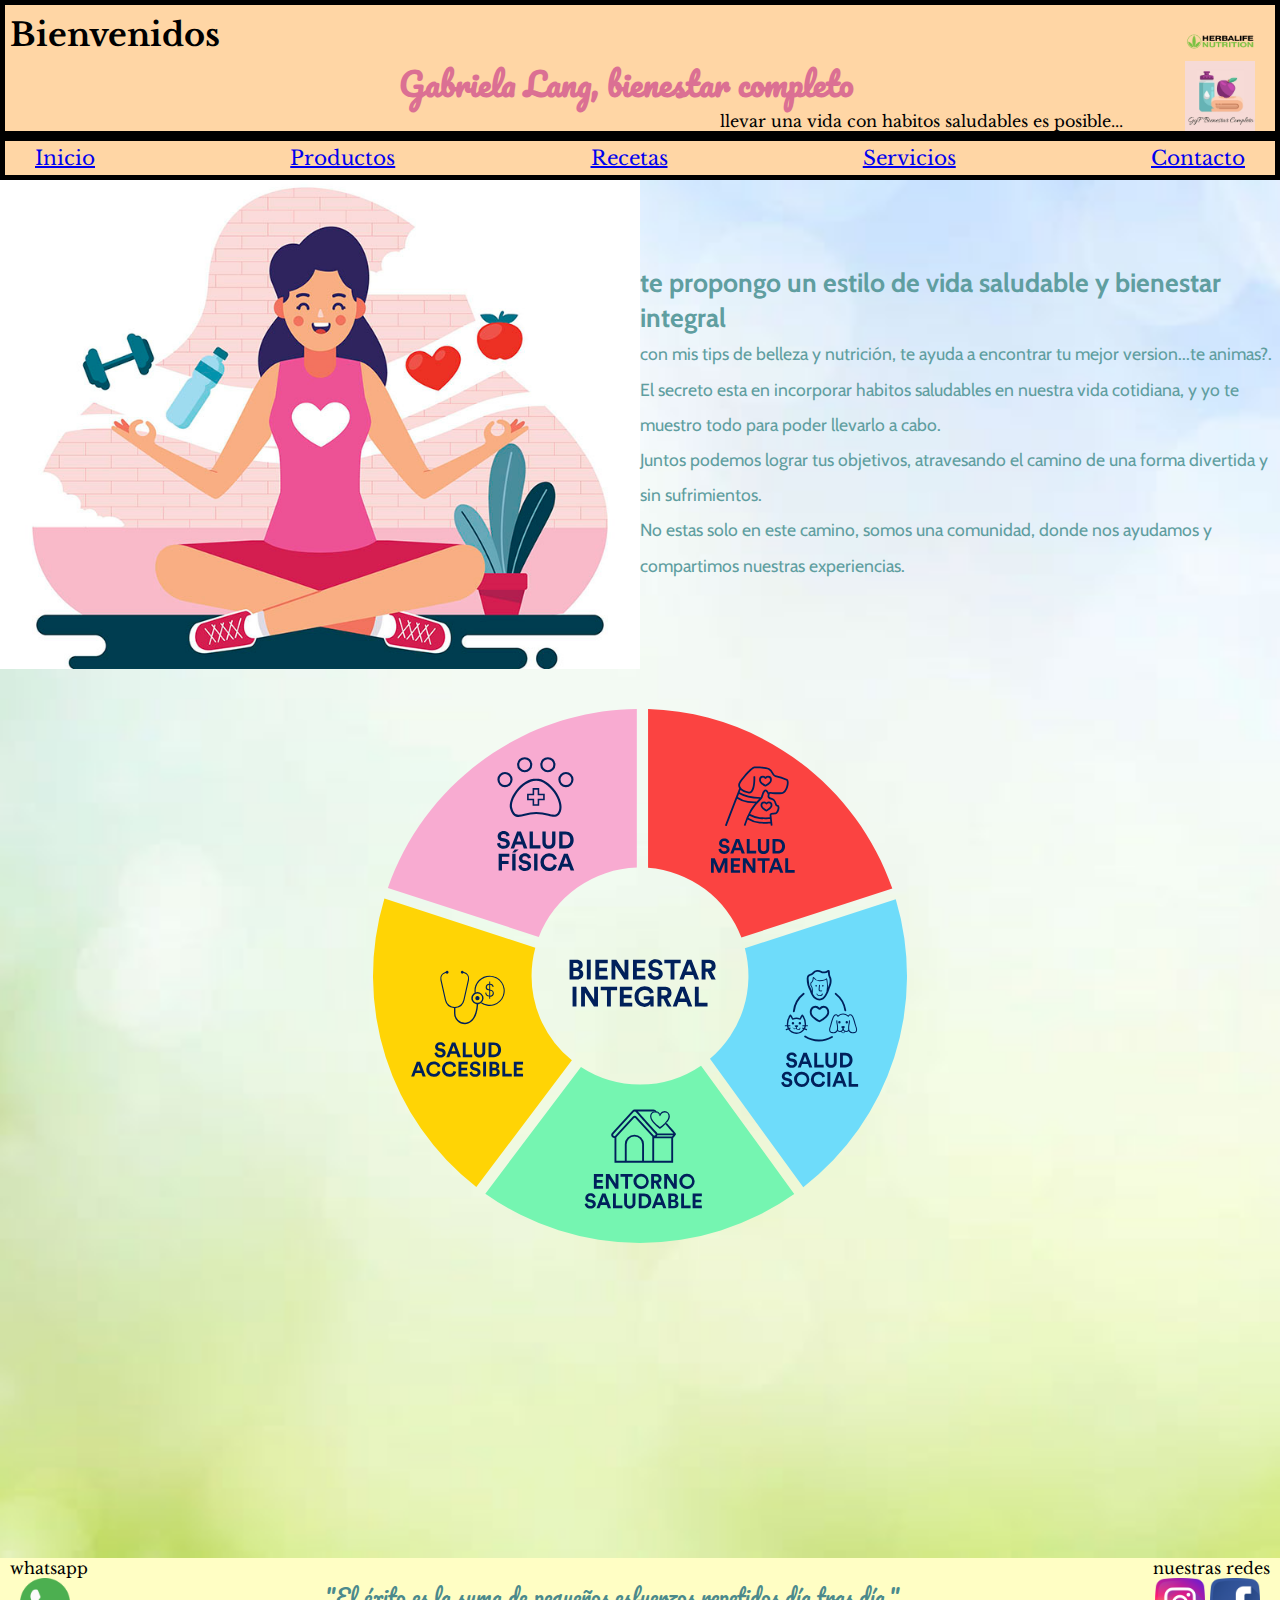
<file: index.html>
<!DOCTYPE html>
<html lang="es">
<head>
    <meta charset="UTF-8">
    <meta name="Couch de bienestar habitos saludables para el bienestar integral de las personas" content="consejos y habitos saludables para llevar a cabo dia a dia">
    <meta name="keywords" content="bienestar saludable habitos alimentacion couch personal">
    <title>Gabi Lang, tu couch de bienestar</title>

    <!--<link rel="stylesheet" href="./css/style.css">-->
    <link rel="stylesheet" href="./css/estilos.css">
</head>


<body>
    <header>
        <div class="headerencabezado">
            <div class="logoheader">
                <img src="./medios/imagenes/logogabilina.jpg" alt="Logo de GyF bienestar">
                <img src="./medios/imagenes/Herbalife-Logo.png" alt="Logo de Herbalife">
            </div>
            <div class="bienvenida">
                <H1>Bienvenidos</H1>
                <h2 class="gabilang">Gabriela Lang, bienestar completo</h2>
                <p>llevar una vida con habitos saludables es posible...</p>
            </div>
        </div>
      
    </header>
    <nav class="menu">
        <ul>
            <li class="barranavegador"><a class="botonNav" href="#">Inicio</a></li>
            <li class="barranavegador"><a class="botonNav" href="./pages/productos.html">Productos</a></li>
            <li class="barranavegador"><a class="botonNav" href="./pages/recetas.html">Recetas</a></li>
            <li class="barranavegador"><a class="botonNav" href="./pages/servicios.html"> Servicios</a></li>
            <li class="barranavegador"><a class="botonNav" href="./pages/contacto.html"> Contacto</a></li>
        </ul>
    </nav>
    

    <main>
        <section class="encabezado">
            <img class="bienestarimg" src="./medios/imagenes/bienestar.jpg" alt="mujer sonriente haciendo yoga">
            <div>
            <h2>te propongo un estilo de vida saludable y bienestar integral</h2>
            <p>con mis tips de belleza y nutrición, te ayuda a encontrar tu mejor version...te animas?.</p>
            <p>El secreto esta en incorporar habitos saludables en nuestra vida cotidiana, y yo te muestro todo
                para poder llevarlo a cabo.</p>
            <p> Juntos podemos lograr tus objetivos, atravesando el camino de una forma divertida y sin sufrimientos.</p>
            <p> No estas solo en este camino, somos una comunidad, donde nos ayudamos y compartimos nuestras
                experiencias.</p>
            </div>
        </section>
        <div class="imgyvideo">
        <img src="./medios/imagenes/bienestarintegral.svg" alt="circulo de bienestar integral dividido en 5 partes iguales, cada porcion muestra: salud mental, salud social, entorno saludable, salud accesible, salud fisica ">
        <!--Video de herbalife-->
        <!--Video de herbalife-->
        <iframe class="video" width="560" height="315" src="https://www.youtube.com/embed/hFjtzkALjhc?si=7CO4gluzPizeUEA_"
            title="YouTube video player" frameborder="0"
            allow="accelerometer; autoplay; clipboard-write; encrypted-media; gyroscope; picture-in-picture; web-share"
            allowfullscreen></iframe>
        </div>



    </main>
    <footer>
        <div class="redestxt">
            <p>whatsapp</p>
            <p>nuestras redes</p>
        </div>

        <div class="redes">
            <div>
                <a href="https://www.instagram.com/gyf_bienestar/"><img src="./medios/imagenes/instagram2.png"
                        alt="instagram"></a>
                <a href="https://www.facebook.com/gabriela.lang.52"><img src="./medios/imagenes/facebook3.png"
                        alt="facebook"></a>

            </div>
            <div>
                <p class="frases">"El éxito es la suma de pequeños esfuerzos repetidos día tras día."</p>
            </div>
            <div>
                <a href="https://wa.me/+5491161834471"><img src="./medios/imagenes/whatsapp2.png" alt=""></a>
                

            </div>
        </div>

    </footer>
</body>

</html>
</file>
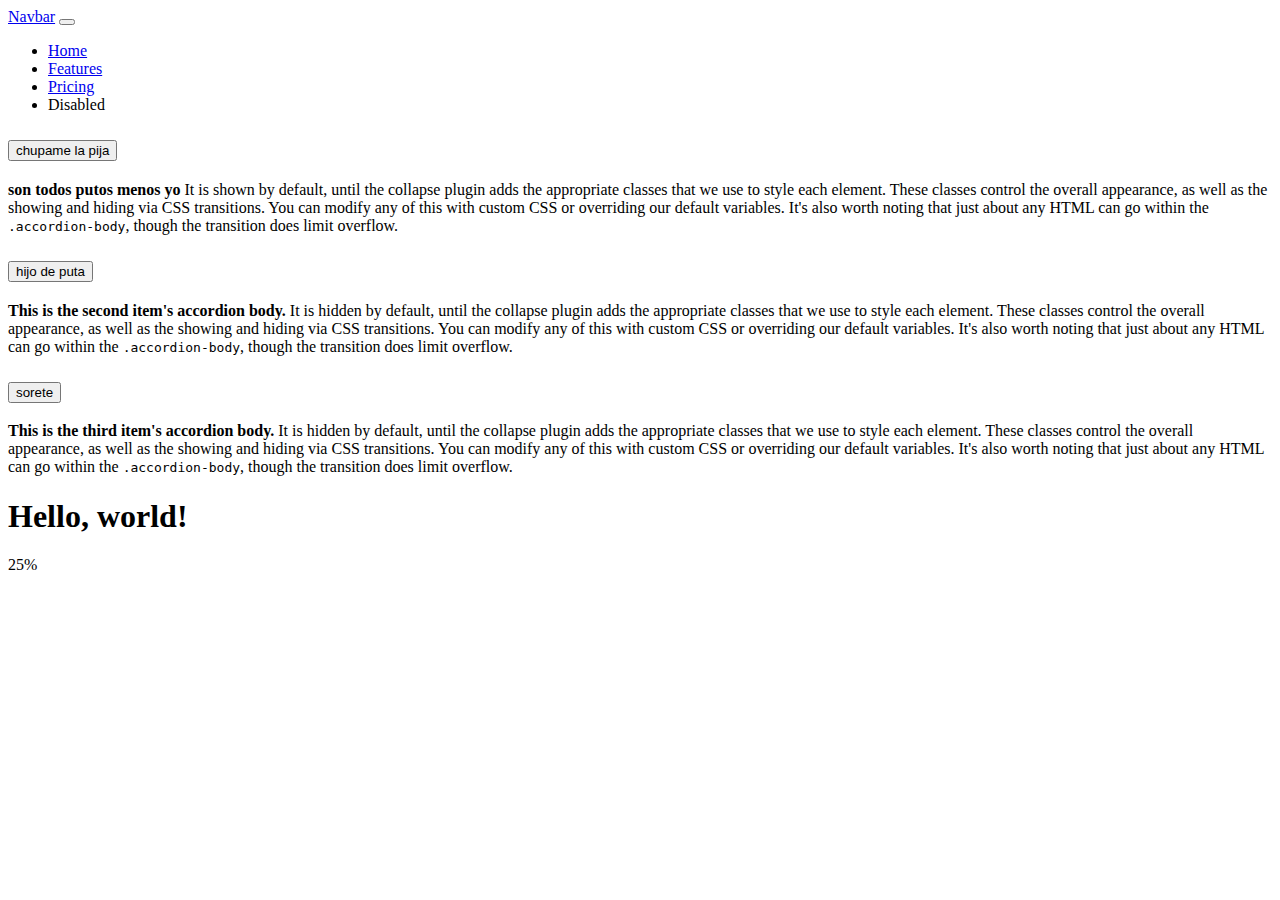
<file: pruebaboostrap.html>
<!doctype html>
<html lang="en">
  <head>
    <meta charset="utf-8">
    <meta name="viewport" content="width=device-width, initial-scale=1">
    <title>Bootstrap demo</title>
    <link href="https://cdn.jsdelivr.net/npm/bootstrap@5.3.2/dist/css/bootstrap.min.css" rel="stylesheet" integrity="sha384-T3c6CoIi6uLrA9TneNEoa7RxnatzjcDSCmG1MXxSR1GAsXEV/Dwwykc2MPK8M2HN" crossorigin="anonymous">
  </head>
  <header>
    <nav class="navbar navbar-expand-lg bg-body-tertiary">
        <div class="container-fluid">
          <a class="navbar-brand" href="#">Navbar</a>
          <button class="navbar-toggler" type="button" data-bs-toggle="collapse" data-bs-target="#navbarNav" aria-controls="navbarNav" aria-expanded="false" aria-label="Toggle navigation">
            <span class="navbar-toggler-icon"></span>
          </button>
          <div class="collapse navbar-collapse" id="navbarNav">
            <ul class="navbar-nav">
              <li class="nav-item">
                <a class="nav-link active" aria-current="page" href="#">Home</a>
              </li>
              <li class="nav-item">
                <a class="nav-link" href="#">Features</a>
              </li>
              <li class="nav-item">
                <a class="nav-link" href="#">Pricing</a>
              </li>
              <li class="nav-item">
                <a class="nav-link disabled" aria-disabled="true">Disabled</a>
              </li>
            </ul>
          </div>
        </div>
      </nav>
  </header>
  <body>
    


<div class="accordion" id="accordionExample">
    <div class="accordion-item">
      <h2 class="accordion-header">
        <button class="accordion-button" type="button" data-bs-toggle="collapse" data-bs-target="#collapseOne" aria-expanded="true" aria-controls="collapseOne">
          chupame la pija
        </button>
      </h2>
      <div id="collapseOne" class="accordion-collapse collapse show" data-bs-parent="#accordionExample">
        <div class="accordion-body">
          <strong>son todos putos menos yo</strong> It is shown by default, until the collapse plugin adds the appropriate classes that we use to style each element. These classes control the overall appearance, as well as the showing and hiding via CSS transitions. You can modify any of this with custom CSS or overriding our default variables. It's also worth noting that just about any HTML can go within the <code>.accordion-body</code>, though the transition does limit overflow.
        </div>
      </div>
    </div>
    <div class="accordion-item">
      <h2 class="accordion-header">
        <button class="accordion-button collapsed" type="button" data-bs-toggle="collapse" data-bs-target="#collapseTwo" aria-expanded="false" aria-controls="collapseTwo">
          hijo de puta
        </button>
      </h2>
      <div id="collapseTwo" class="accordion-collapse collapse" data-bs-parent="#accordionExample">
        <div class="accordion-body">
          <strong>This is the second item's accordion body.</strong> It is hidden by default, until the collapse plugin adds the appropriate classes that we use to style each element. These classes control the overall appearance, as well as the showing and hiding via CSS transitions. You can modify any of this with custom CSS or overriding our default variables. It's also worth noting that just about any HTML can go within the <code>.accordion-body</code>, though the transition does limit overflow.
        </div>
      </div>
    </div>
    <div class="accordion-item">
      <h2 class="accordion-header">
        <button class="accordion-button collapsed" type="button" data-bs-toggle="collapse" data-bs-target="#collapseThree" aria-expanded="false" aria-controls="collapseThree">
          sorete
        </button>
      </h2>
      <div id="collapseThree" class="accordion-collapse collapse" data-bs-parent="#accordionExample">
        <div class="accordion-body">
          <strong>This is the third item's accordion body.</strong> It is hidden by default, until the collapse plugin adds the appropriate classes that we use to style each element. These classes control the overall appearance, as well as the showing and hiding via CSS transitions. You can modify any of this with custom CSS or overriding our default variables. It's also worth noting that just about any HTML can go within the <code>.accordion-body</code>, though the transition does limit overflow.
        </div>
      </div>
    </div>
  </div>
    <h1>Hello, world!</h1>
    <script src="https://cdn.jsdelivr.net/npm/bootstrap@5.3.2/dist/js/bootstrap.bundle.min.js" integrity="sha384-C6RzsynM9kWDrMNeT87bh95OGNyZPhcTNXj1NW7RuBCsyN/o0jlpcV8Qyq46cDfL" crossorigin="anonymous"></script>
  </body>
  <div class="progress" role="progressbar" aria-label="Example with label" aria-valuenow="25" aria-valuemin="0" aria-valuemax="100">
    <div class="progress-bar" style="width: 90%">25%</div>
  </div>
</html
</file>
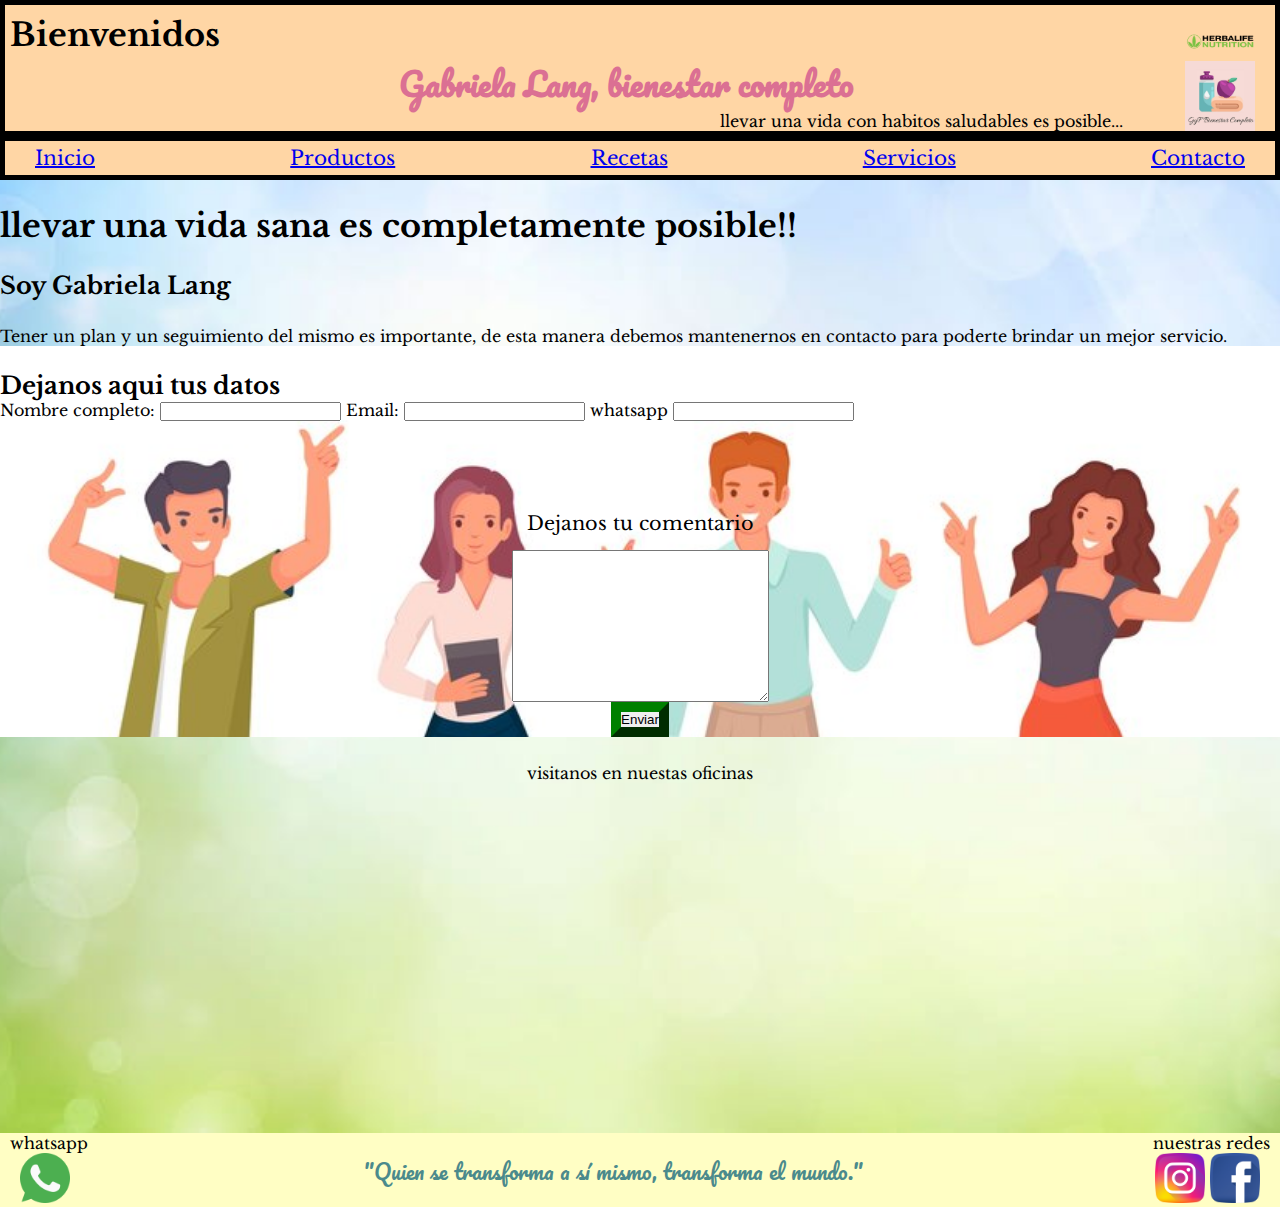
<file: pages/contacto.html>
<!DOCTYPE html>
<html lang="es">

<head>
    <meta charset="UTF-8">
    <meta name="viewport" content="width=device-width, initial-scale=1.0">
    <title>Hagamos contacto</title>
    <!--<link rel="stylesheet" href="../css/style.css">-->
    <link rel="stylesheet" href="../css/estilos.css">
</head>

<body>
    <header>
        <div class="headerencabezado">
            <div class="logoheader">
                <img src="../medios/imagenes/logogabilina.jpg" alt="">
                <img src="../medios/imagenes/Herbalife-Logo.png" alt="">
            </div>
            <div class="bienvenida">
                <H1>Bienvenidos</H1>
                <h2 class="gabilang">Gabriela Lang, bienestar completo</h2>
                <p>llevar una vida con habitos saludables es posible...</p>
            </div>
        </div>
      
    </header>
    <nav class="menu">
        <ul>
            <li class="barranavegador"><a class="botonNav" href="../index.html">Inicio</a></li>
            <li class="barranavegador"><a class="botonNav" href="./productos.html">Productos</a></li>
            <li class="barranavegador"><a class="botonNav" href="./recetas.html">Recetas</a></li>
            <li class="barranavegador"><a class="botonNav" href="./servicios.html"> Servicios</a></li>
            <li class="barranavegador"><a class="botonNav" href="#"> Contacto</a></li>
        </ul>
    </nav>
    <main class="contacto">
        <h1>llevar una vida sana es completamente posible!!</h1>
        <h2>Soy Gabriela Lang</h2>
        <p>Tener un plan y un seguimiento del mismo es importante, de esta manera debemos mantenernos en contacto para poderte brindar un mejor servicio.</p>
        <section>
            <h2>Dejanos aqui tus datos</h2>
            <form action="">
                <label for="">Nombre completo:</label>
                <input type="text">
                <label for="">Email:</label>
                <input type="email" name="" id="">
                <label for="">whatsapp</label>
                <input type="number" name="" id="">
                </form>
            <p>Dejanos tu comentario</p>
            <div class="formu">
                <textarea class="area" name="" id="" cols="30" rows="10"></textarea>
                <input type="button" value="Enviar" class="inputenvio">

            </div>

        </section>
        <!--mapa-->
        <div class="mapa">
        <p>visitanos en nuestas oficinas</p>
        <iframe src="https://www.google.com/maps/embed?pb=!1m18!1m12!1m3!1d13150.556494014889!2d-58.53724374458011!3d-34.51203209999999!2m3!1f0!2f0!3f0!3m2!1i1024!2i768!4f13.1!3m3!1m2!1s0x95bcb0e5e5f88cb9%3A0x38ef9f9eef41db80!2sHerbalife%20-%20Oficina%20Buenos%20Aires!5e0!3m2!1ses-419!2sar!4v1696965400643!5m2!1ses-419!2sar" width="400" height="350" style="border:0;" allowfullscreen="" loading="lazy" referrerpolicy="no-referrer-when-downgrade"></iframe>
    </div>  
    </main>
        <footer>
            <div class="redestxt">
                <p>whatsapp</p>
                <p>nuestras redes</p>
            </div>
    
            <div class="redes">
                <div>
                    <a href="https://www.instagram.com/gyf_bienestar/"><img src="../medios/imagenes/instagram2.png"
                            alt="instagram"></a>
                    <a href="https://www.facebook.com/gabriela.lang.52"><img src="../medios/imagenes/facebook3.png"
                            alt="facebook"></a>
    
                </div>
                <div>
                    <p class="frases">"Quien se transforma a sí mismo, transforma el mundo."</p>
                </div>
                <div>
                    <a href="https://wa.me/+5491161834471"><img src="../medios/imagenes/whatsapp2.png" alt=""></a>
                </div>
            </div>
    
        </footer>
    
    <!-- seccion de comentarios-->
</html>
</file>
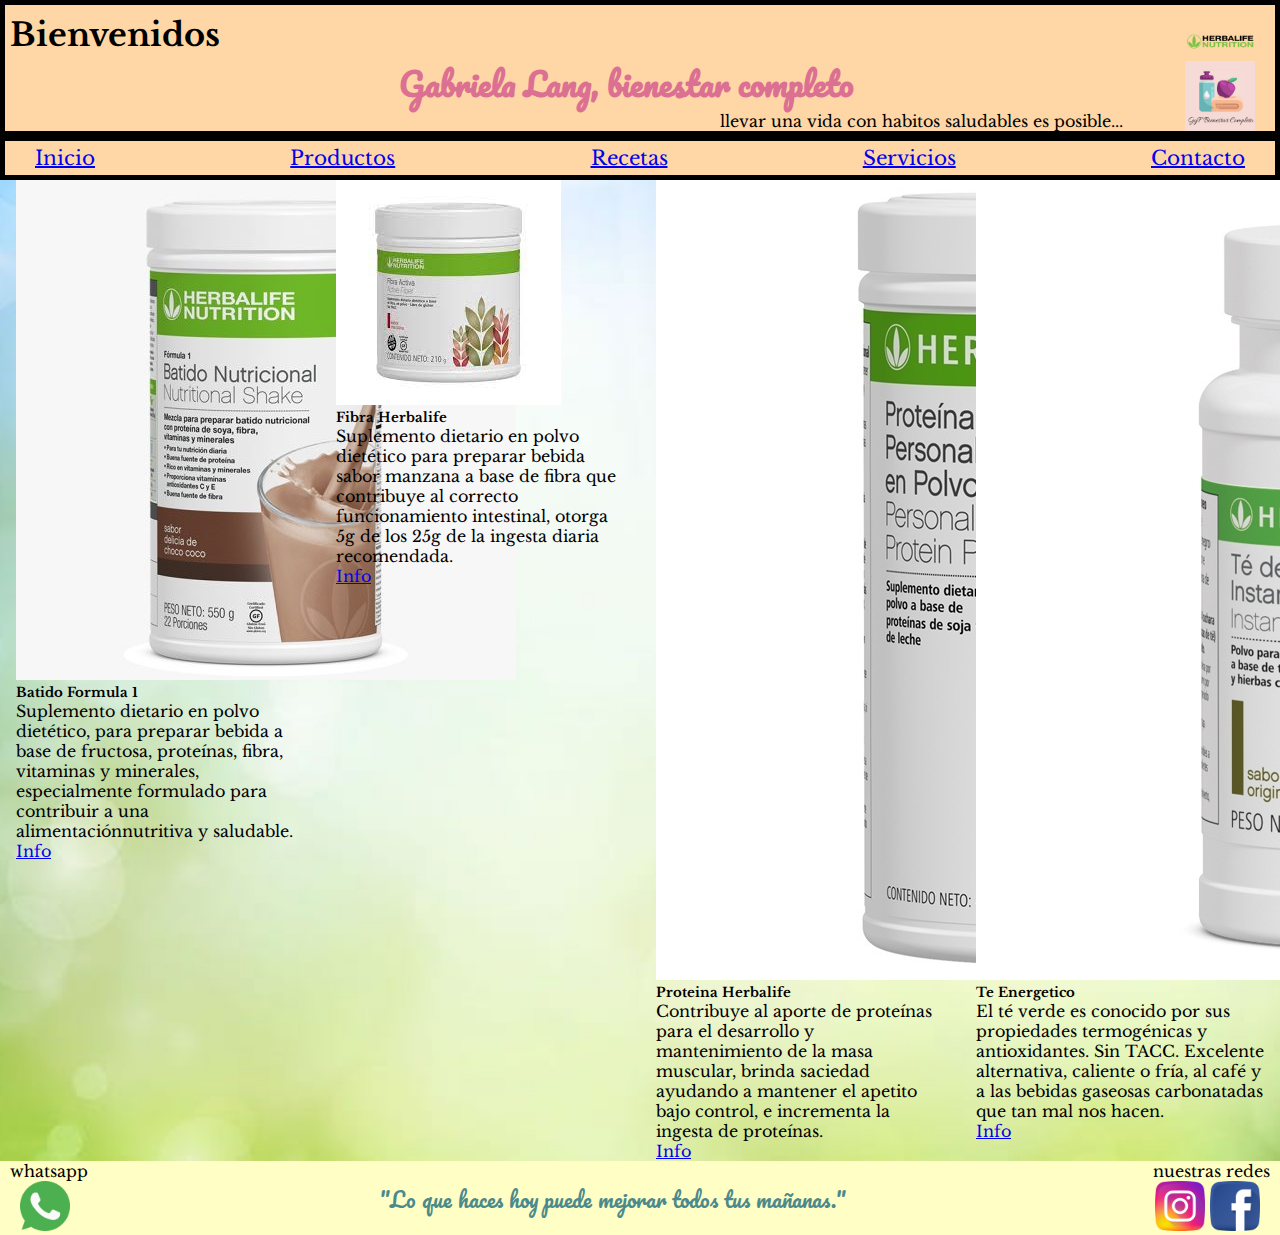
<file: pages/productos.html>
<!DOCTYPE html>
<html lang="es">

<head>
    <meta charset="UTF-8">
    <meta name="catalogo de productos" content="catalogo de productos herbalife suplementos alimenticios">
    <meta name="keywords" content="productos suplementos herbalife batido fibra proteina te">
    <title>producto de linea herbalife</title>
    <link href="https://cdn.jsdelivr.net/npm/bootstrap@5.3.2/dist/css/bootstrap.min.css" rel="stylesheet" integrity="sha384-T3c6CoIi6uLrA9TneNEoa7RxnatzjcDSCmG1MXxSR1GAsXEV/Dwwykc2MPK8M2HN" crossorigin="anonymous">
    
    <!--<link rel="stylesheet" href="../css/style.css">-->
    <link rel="stylesheet" href="../css/estilos.css">
</head>

<body>
    <header>
        <div class="headerencabezado">
            <div class="logoheader">
                <img src="../medios/imagenes/logogabilina.jpg" alt="logo gyf bienestar">
                <img src="../medios/imagenes/Herbalife-Logo.png" alt="logo herbalife">
            </div>
            <div class="bienvenida">
                <H1>Bienvenidos</H1>
                <h2 class="gabilang" class="animacion">Gabriela Lang, bienestar completo</h2>
                <p>llevar una vida con habitos saludables es posible...</p>
            </div>
        </div>
      
    </header>
    <nav class="menu">
        <ul>
            <li class="barranavegador"><a class="botonNav" href="../index.html">Inicio</a></li>
            <li class="barranavegador"><a class="botonNav" href="#">Productos</a></li>
            <li class="barranavegador"><a class="botonNav" href="./recetas.html">Recetas</a></li>
            <li class="barranavegador"><a class="botonNav" href="./servicios.html"> Servicios</a></li>
            <li class="barranavegador"><a class="botonNav" href="./contacto.html"> Contacto</a></li>
        </ul>
    </nav>
    <!--boostrap-->
    <link href="https://cdn.jsdelivr.net/npm/bootstrap@5.3.2/dist/css/bootstrap.min.css" rel="stylesheet" integrity="sha384-T3c6CoIi6uLrA9TneNEoa7RxnatzjcDSCmG1MXxSR1GAsXEV/Dwwykc2MPK8M2HN" crossorigin="anonymous">
    <main>
        <section class="imgproducts">
            <div class="card" style="width: 18rem;">
                <img src="../medios/imagenes/batidoherba.jpeg" class="card-img-top" alt="batido formula 1 de herbalife">
                <div class="card-body">
                  <h5 class="card-title">Batido Formula 1</h5>
                  <p class="card-text">Suplemento dietario en polvo dietético, para preparar bebida a base de fructosa, proteínas, fibra, vitaminas y minerales, especialmente formulado para contribuir a una alimentaciónnutritiva y saludable.</p>
                  <a href="https://www.youtube.com/watch?v=YoRKUz2rwtU" target=”_blank” class="btn btn-primary">Info</a>
                </div>
            </div>
            <div class="card" style="width: 18rem;">
                <img src="../medios/imagenes/FibraHerba.jpg" class="card-img-top" alt="suplemento fibra herbalife">
                <div class="card-body">
                  <h5 class="card-title">Fibra Herbalife</h5>
                  <p class="card-text">Suplemento dietario en polvo dietético para preparar bebida sabor manzana a base de fibra que contribuye al correcto funcionamiento intestinal, otorga 5g de los 25g de la ingesta diaria recomendada.</p>
                  <a href="https://www.youtube.com/watch?v=XJuvqgQURmI" target=”_blank” class="btn btn-primary">Info</a>
                </div>
            </div>
            <div class="card" style="width: 18rem;">
                <img src="../medios/imagenes/ProteinaHerba.jpg" class="card-img-top" alt="Proteina herbalife">
                <div class="card-body">
                  <h5 class="card-title">Proteina Herbalife</h5>
                  <p class="card-text">Contribuye al aporte de proteínas para el desarrollo y mantenimiento de la masa muscular, brinda saciedad ayudando a mantener el apetito bajo control, e incrementa la ingesta de proteínas.</p>
                  <a href="https://www.youtube.com/watch?v=ieKiIJo8HjM" target=”_blank” class="btn btn-primary">Info</a>
                </div>
            </div>
            <div class="card" style="width: 18rem;">
                <img src="../medios/imagenes/Teherba.jpg" class="card-img-top" alt="Te energetico herbalife">
                <div class="card-body">
                  <h5 class="card-title">Te Energetico</h5>
                  <p class="card-text">El té verde es conocido por sus propiedades termogénicas y antioxidantes. Sin TACC. Excelente alternativa, caliente o fría, al café y a las bebidas gaseosas carbonatadas que tan mal nos hacen.</p>
                  <a href="https://www.youtube.com/watch?v=kzAkYZdmV8c" target=”_blank” class="btn btn-primary">Info</a>
                </div>
            </div>
        </section>
    </main>
    <footer>
        <div class="redestxt">
            <p>whatsapp</p>
            <p>nuestras redes</p>
        </div>

        <div class="redes">
            <div>
                <a href="https://www.instagram.com/gyf_bienestar/"><img src="../medios/imagenes/instagram2.png"
                        alt="instagram"></a>
                <a href="https://www.facebook.com/gabriela.lang.52"><img src="../medios/imagenes/facebook3.png"
                        alt="facebook"></a>

            </div>
            <div>
                <p class="frases">"Lo que haces hoy puede mejorar todos tus mañanas."</p>
            </div>
            <div>
                <a href="https://wa.me/+5491161834471"><img src="../medios/imagenes/whatsapp2.png" alt=""></a>
            </div>
        </div>

    </footer>

    
</body>
<script src="https://cdn.jsdelivr.net/npm/bootstrap@5.3.2/dist/js/bootstrap.bundle.min.js" integrity="sha384-C6RzsynM9kWDrMNeT87bh95OGNyZPhcTNXj1NW7RuBCsyN/o0jlpcV8Qyq46cDfL" crossorigin="anonymous"></script>
</html>
</file>
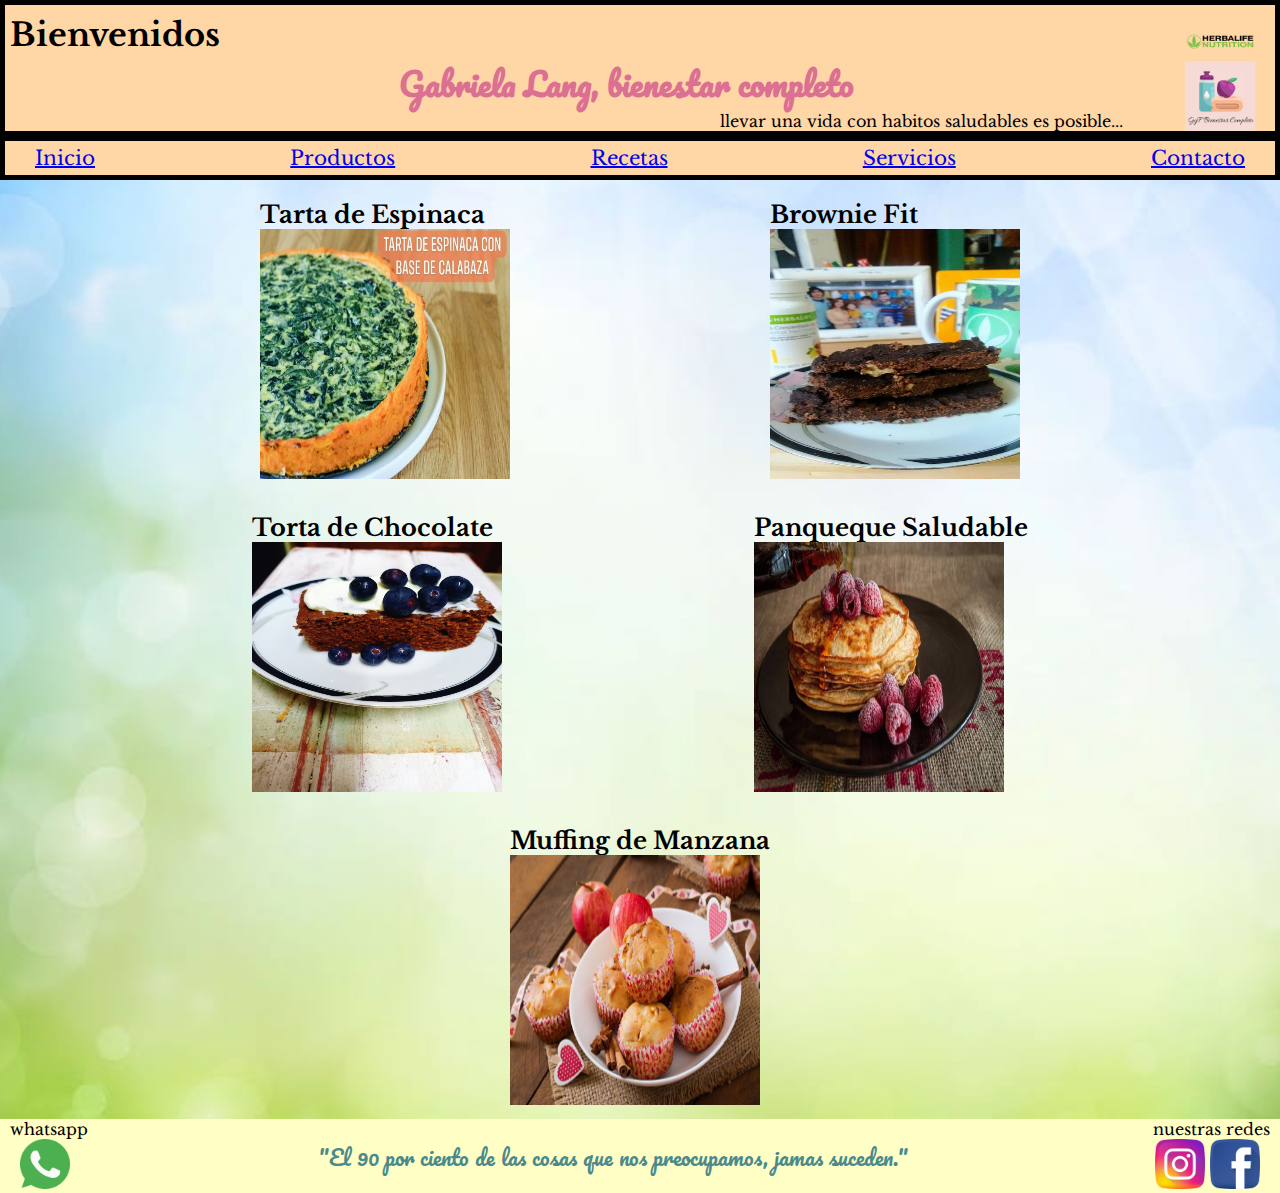
<file: pages/recetas.html>
<!DOCTYPE html>
<html lang="es">

<head>
    <meta charset="UTF-8">
    <meta name="recetas saludables" content="lista de recetas saludables faciles de hacer">
    <meta name="keywords" content="recetas saludables Brownie Fit tarta espinaca panqueque torta chocolate muffing manzana ">
    <title>Recetas saludables</title>
    <!--<link rel="stylesheet" href="../css/style.css">-->
    <link rel="stylesheet" href="../css/estilos.css">
</head>

<body>
    <header>
        <div class="headerencabezado">
            <div class="logoheader">
                <img src="../medios/imagenes/logogabilina.jpg" alt="logo gyf bienestar">
                <img src="../medios/imagenes/Herbalife-Logo.png" alt="logo herbalife">
            </div>
            <div class="bienvenida">
                <H1>Bienvenidos</H1>
                <h2 class="gabilang">Gabriela Lang, bienestar completo</h2>
                <p>llevar una vida con habitos saludables es posible...</p>
            </div>
        </div>
      
    </header>
    <nav class="menu">
        <ul>
            <li class="barranavegador"><a class="botonNav" href="../index.html">Inicio</a></li>
            <li class="barranavegador"><a class="botonNav" href="./productos.html">Productos</a></li>
            <li class="barranavegador"><a class="botonNav" href="#">Recetas</a></li>
            <li class="barranavegador"><a class="botonNav" href="./servicios.html"> Servicios</a></li>
            <li class="barranavegador"><a class="botonNav" href="./contacto.html"> Contacto</a></li>
        </ul>
    </nav>
    <main>
        <section>
            <div class="filareceta">
                <div>
                    <h2>Tarta de Espinaca</h2>
                    <a href="../pages/recetas/tartaespinaca.html"><img src="../medios/imagenes/tarta de espinaca.jpg"
                            alt="tarta de espinaca" class="imgmedia"></a>
                </div>
                <div>
                    <h2>Brownie Fit</h2>
                    <a href="../pages/recetas/browniefit.html"><img src="../medios/imagenes/browniefit.jpg"
                            alt="browniefit" class="imgmedia"></a>
                </div>
            </div>
            <div class="filareceta">
                <div>
                    <h2>Torta de Chocolate</h2>
                <a href="../pages/recetas/tortachocolate.html"><img src="../medios/imagenes/tortadechocolate.jpg" alt=""
                        class="imgmedia"></a>
                    </div>
                    <div>
                        <h2>Panqueque Saludable</h2>
                <a href="../pages/recetas/panquequesaludable.html"><img src="../medios/imagenes/panquequesaludable.jpg"
                        alt="" class="imgmedia"></a>
                    </div>
            </div>
            <div class="filareceta">
                <div>
                    <h2>Muffing de Manzana</h2>
            <a href="../pages/recetas/muffinmanzana.html"><img src="../medios/imagenes/muffinmanzana.jpg" alt=""
                    class="imgmedia"></a>
                </div>
                </div>
        </section>
    </main>
    <footer>
        <div class="redestxt">
            <p>whatsapp</p>
            <p>nuestras redes</p>
        </div>

        <div class="redes">
            <div>
                <a href="https://www.instagram.com/gyf_bienestar/"><img src="../medios/imagenes/instagram2.png"
                        alt="instagram"></a>
                <a href="https://www.facebook.com/gabriela.lang.52"><img src="../medios/imagenes/facebook3.png"
                        alt="facebook"></a>

            </div>
            <div>
                <p class="frases">"El 90 por ciento de las cosas que nos preocupamos, jamas suceden."</p>
            </div>
            <div>
                <a href="https://wa.me/+5491161834471"><img src="../medios/imagenes/whatsapp2.png" alt=""></a>
            </div>
        </div>

    </footer>

</body>

</html>
</file>
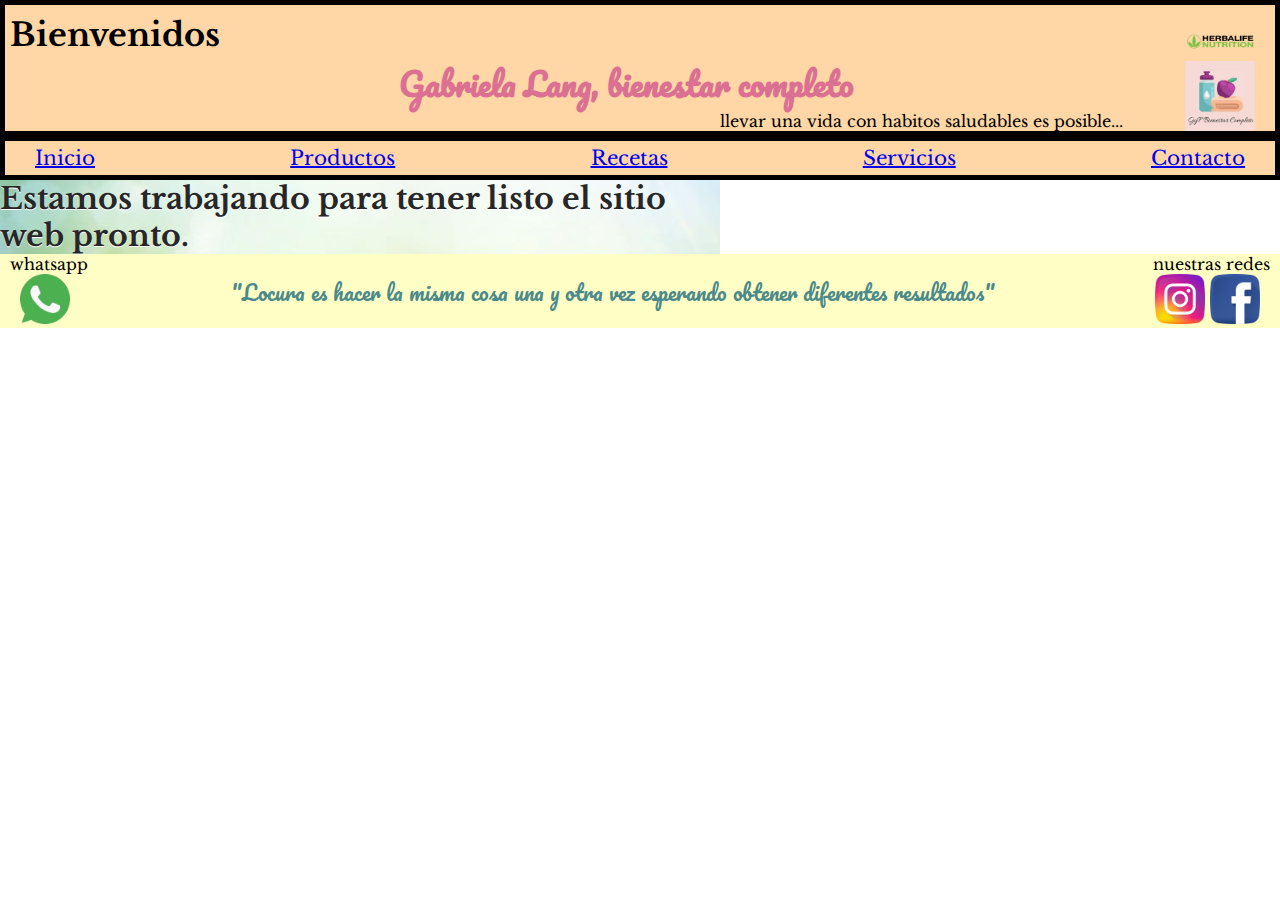
<file: pages/servicios.html>
<!DOCTYPE html>
<html lang="es">

<head>
    <meta charset="UTF-8">
    <meta name="viewport" content="width=device-width, initial-scale=1.0">
    <title>HerbaLife by Gabi Lang</title>
    <!--<link rel="stylesheet" href="../css/style.css">-->
    <link rel="stylesheet" href="../css/estilos.css">
</head>

<body>
    <header>
        <div class="headerencabezado">
            <div class="logoheader">
                <img src="../medios/imagenes/logogabilina.jpg" alt="">
                <img src="../medios/imagenes/Herbalife-Logo.png" alt="">
            </div>
            <div class="bienvenida">
                <H1>Bienvenidos</H1>
                <h2 class="gabilang">Gabriela Lang, bienestar completo</h2>
                <p>llevar una vida con habitos saludables es posible...</p>
            </div>
        </div>
      
    </header>
    <nav class="menu">
        <ul>
            <li class="barranavegador"><a class="botonNav" href="../index.html">Inicio</a></li>
            <li class="barranavegador"><a class="botonNav" href="./productos.html">Productos</a></li>
            <li class="barranavegador"><a class="botonNav" href="./recetas.html">Recetas</a></li>
            <li class="barranavegador"><a class="botonNav" href="#"> Servicios</a></li>
            <li class="barranavegador"><a class="botonNav" href="./contacto.html"> Contacto</a></li>
        </ul>
    </nav>
    <main class="enconstruccion">
        <h1>Estamos trabajando para tener listo el sitio web pronto.</h1>

</header>
    </main>
    <footer>
        <div class="redestxt">
            <p>whatsapp</p>
            <p>nuestras redes</p>
        </div>

        <div class="redes">
            <div>
                <a href="https://www.instagram.com/gyf_bienestar/"><img src="../medios/imagenes/instagram2.png"
                        alt="instagram"></a>
                <a href="https://www.facebook.com/gabriela.lang.52"><img src="../medios/imagenes/facebook3.png"
                        alt="facebook"></a>

            </div>
            <div>
                <p class="frases">"Locura es hacer la misma cosa una y otra vez esperando obtener diferentes resultados"</p>
            </div>
            <div>
                <a href="https://wa.me/+5491161834471"><img src="../medios/imagenes/whatsapp2.png" alt=""></a>
            </div>
        </div>

    </footer>
</body>

</html>
</file>
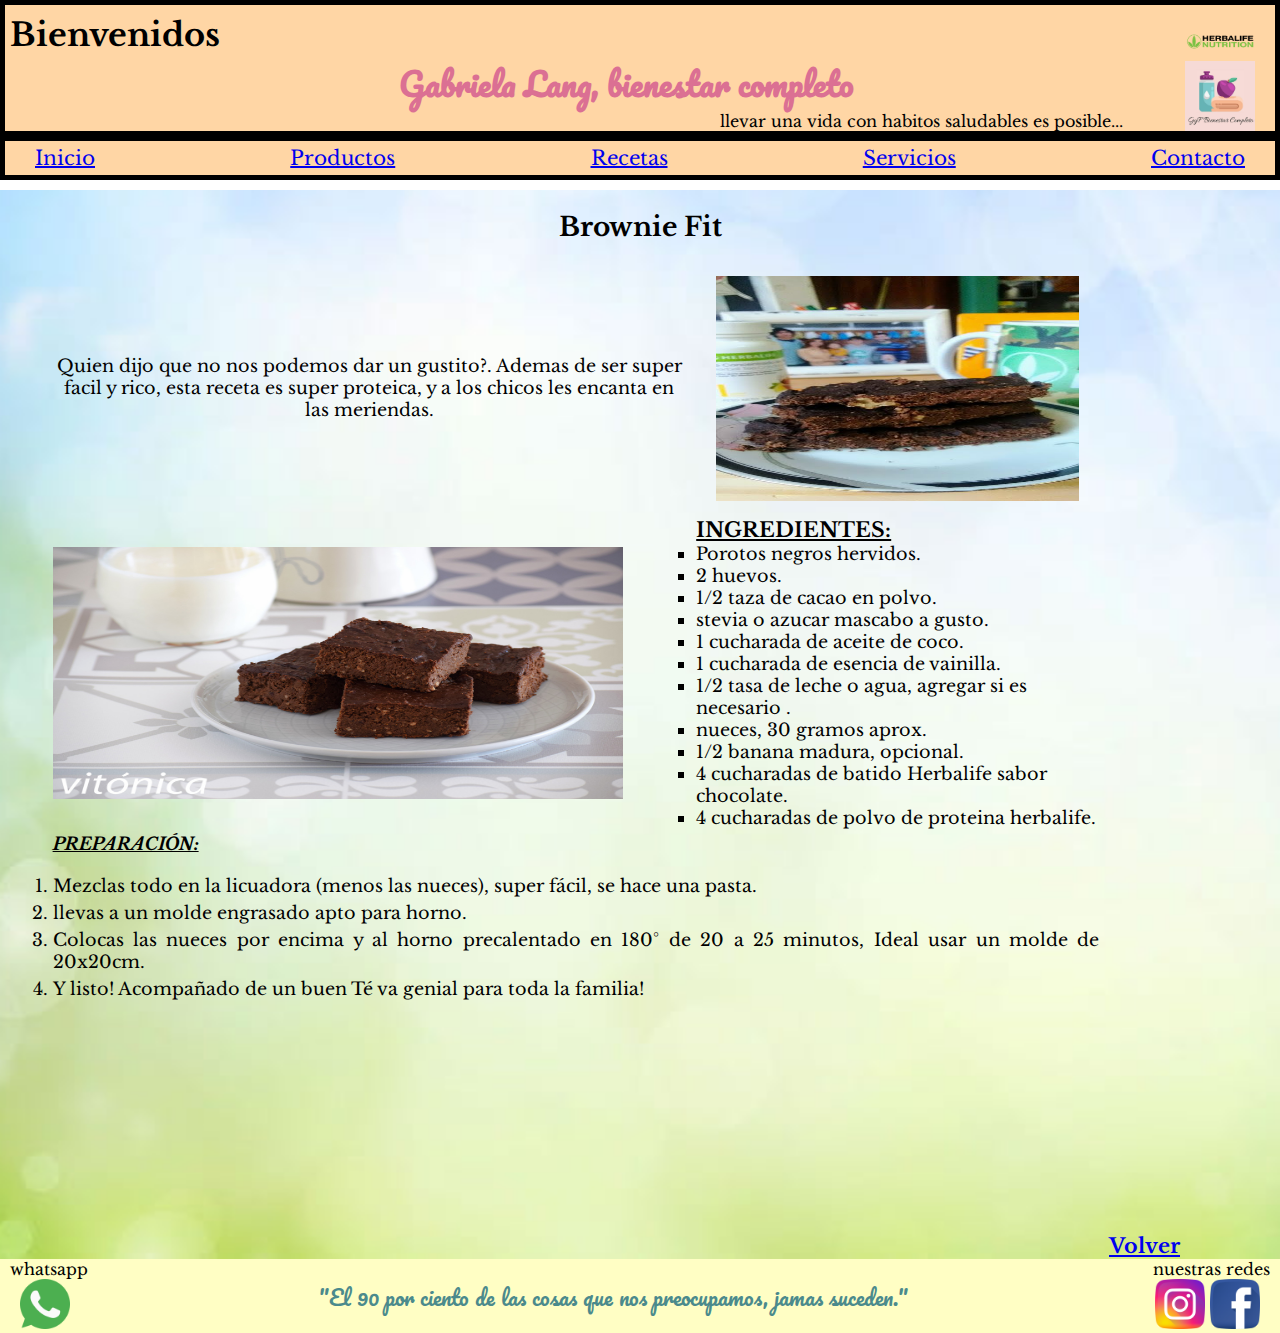
<file: pages/recetas/browniefit.html>
<!DOCTYPE html>
<html lang="es">

<head>
    <meta charset="UTF-8">
    <meta name="viewport" content="width=device-width, initial-scale=1.0">
    <title>HerbaLife by Gabi Lang</title>
   <!-- <link rel="stylesheet" href="../../css/style.css">-->
    <link rel="stylesheet" href="../../css/estilos.css">
</head>

<body>
    <header>
        <div class="headerencabezado">
            <div class="logoheader">
                <img src="../../medios/imagenes/logogabilina.jpg" alt="">
                <img src="../../medios/imagenes/Herbalife-Logo.png" alt="">
            </div>
            <div class="bienvenida">
                <H1>Bienvenidos</H1>
                <h2 class="gabilang">Gabriela Lang, bienestar completo</h2>
                <p>llevar una vida con habitos saludables es posible...</p>
            </div>
        </div>
    </header>
    <nav class="menu">
        <ul>
            <li class="barranavegador"><a class="botonNav" href="../../index.html">Inicio</a></li>
            <li class="barranavegador"><a class="botonNav" href=".././productos.html">Productos</a></li>
            <li class="barranavegador"><a class="botonNav" href=".././recetas.html">Recetas</a></li>
            <li class="barranavegador"><a class="botonNav" href=".././servicios.html">Servicios</a></li>
            <li class="barranavegador"><a class="botonNav" href=".././contacto.html"> Contacto</a></li>
        </ul>
    </nav>
    <main class="receta">
        <h2>Brownie Fit</h2>
        <!--grilla-->
        <section class="grid-padre">
        <img class="foto1grid" src="../../medios/imagenes/browniefit.jpg" alt="brownie Fit">
        
        <img class="foto2grid" src="../../medios/imagenes/browniefit2.jpg" alt="pedazos de brownie Fit">
        
        <p class="textogrid">Quien dijo que no nos podemos dar un gustito?. Ademas de ser super facil y rico, esta receta es super proteica, y a los chicos les encanta en las meriendas. </p>
        
        <div class="ingredientesgrid">
        <h3>INGREDIENTES:</h3>
            </ul>
                <li>Porotos negros hervidos.</li>
                <li>2 huevos.</li>
            <li>1/2 taza de cacao en polvo.</li>
            <li>stevia o azucar mascabo a gusto.</li>
            <li>1 cucharada de aceite de coco.</li>
            <li>1 cucharada de esencia de vainilla.</li>
            <li>1/2 tasa de leche o agua, agregar si es necesario .</li>
            <li>nueces, 30 gramos aprox.</li>
            <li>1/2 banana madura, opcional.</li>
            <li>4 cucharadas de batido Herbalife sabor chocolate.</li>
            <li>4 cucharadas de polvo de proteina herbalife.</li>
        </div>
        <div class="preparaciongrid">
            <h4>PREPARACIÓN:</h4>
            <ol>
                <li>Mezclas todo en la licuadora (menos las nueces), super fácil, se hace una pasta.</li>
                <li>llevas a un molde engrasado apto para horno.</li>
                <li>Colocas las nueces por encima y al horno precalentado en 180° de 20 a 25 minutos, Ideal usar un molde de 20x20cm.</li>
                <li>Y listo! Acompañado de un buen Té va genial para toda la familia!</li>
                </ol>
         </div>
        </section>
        <!-- fin grilla-->

            <a href="../recetas.html"><h3 class="volver">Volver</h3></a>

    </main>
   
    <footer>
        <div class="redestxt">
            <p>whatsapp</p>
            <p>nuestras redes</p>
        </div>

        <div class="redes">
            <div>
                <a href="https://www.instagram.com/gyf_bienestar/"><img src="../../medios/imagenes/instagram2.png"
                        alt="instagram"></a>
                <a href="https://www.facebook.com/gabriela.lang.52"><img src="../../medios/imagenes/facebook3.png"
                        alt="facebook"></a>

            </div>
            <div>
                <p class="frases">"El 90 por ciento de las cosas que nos preocupamos, jamas suceden."</p>
            </div>
            <div>
                <a href="https://wa.me/+5491161834471"><img src="../../medios/imagenes/whatsapp2.png" alt=""></a>
            </div>
        </div>

    </footer>

</body>
</html>
</file>
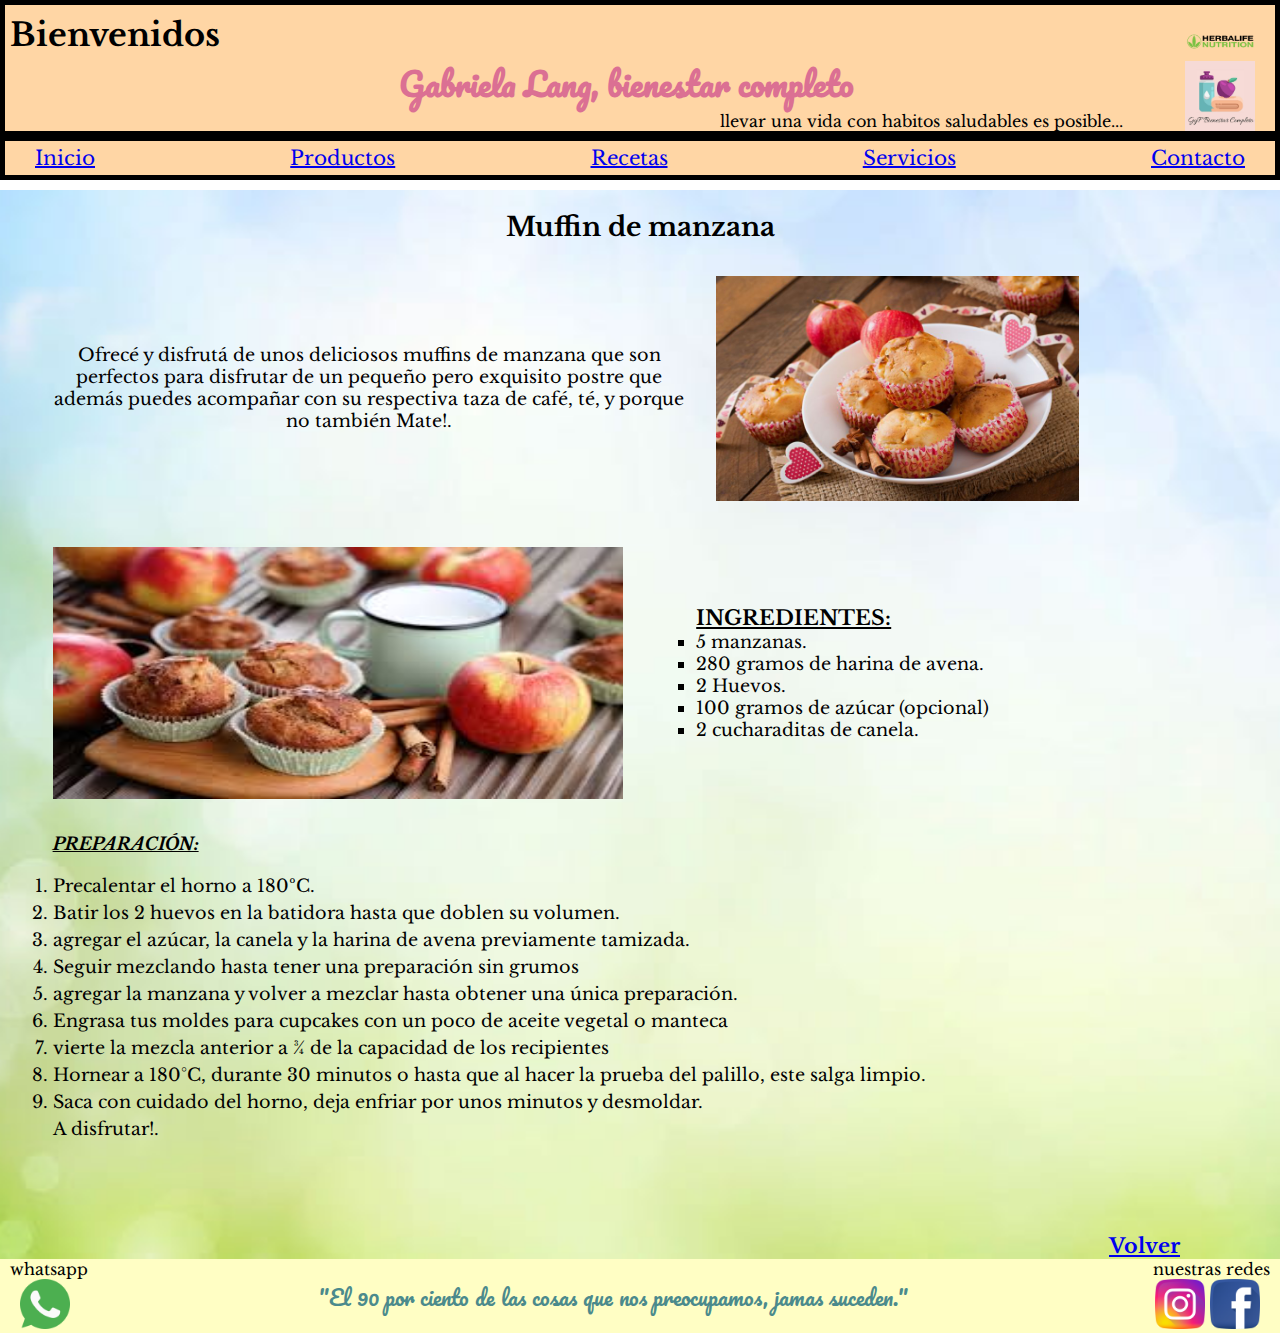
<file: pages/recetas/muffinmanzana.html>
<!DOCTYPE html>
<html lang="es">

<head>
    <meta charset="UTF-8">
    <meta name="viewport" content="width=device-width, initial-scale=1.0">
    <title>HerbaLife by Gabi Lang</title>
    <!--<link rel="stylesheet" href="../../css/style.css">-->
    <link rel="stylesheet" href="../../css/estilos.css">
</head>

<body>
    <header>
        <div class="headerencabezado">
            <div class="logoheader">
                <img src="../../medios/imagenes/logogabilina.jpg" alt="">
                <img src="../../medios/imagenes/Herbalife-Logo.png" alt="">
            </div>
            <div class="bienvenida">
                <H1>Bienvenidos</H1>
                <h2 class="gabilang">Gabriela Lang, bienestar completo</h2>
                <p>llevar una vida con habitos saludables es posible...</p>
            </div>
        </div>
    </header>
    <nav class="menu">
        <ul>
            <li class="barranavegador"><a class="botonNav" href="../../index.html">Inicio</a></li>
            <li class="barranavegador"><a class="botonNav" href=".././productos.html">Productos</a></li>
            <li class="barranavegador"><a class="botonNav" href=".././recetas.html">Recetas</a></li>
            <li class="barranavegador"><a class="botonNav" href=".././servicios.html">Servicios</a></li>
            <li class="barranavegador"><a class="botonNav" href=".././contacto.html"> Contacto</a></li>
        </ul>
    </nav>
    <main class="receta">
        <h2>Muffin de manzana</h2>
        <!--grilla-->
        <section class="grid-padre">
        <img class="foto1grid" src="../../medios/imagenes/muffinmanzana.jpg" alt="muffin de manzana">
        
        <img class="foto2grid" src="../../medios/imagenes/muffinmanzana2.jpg" alt="muffin de manzana">
        
        <p class="textogrid">Ofrecé y disfrutá de unos deliciosos muffins de manzana que son perfectos para disfrutar de un pequeño pero exquisito postre que además puedes acompañar con su respectiva taza de café, té, y porque no también Mate!.</p>
        
        <div class="ingredientesgrid">
        <h3>INGREDIENTES:</h3>
            </ul>
                <li>5 manzanas.</li>
                <li>280 gramos de harina de avena.</li>
                <li>2 Huevos.</li>
                <li>100 gramos de azúcar (opcional)</li>
                <li>2 cucharaditas de canela.</li>
            </ul>
        </div>
                
        <div class="preparaciongrid">
            <h4>PREPARACIÓN:</h4>
            <ol>
                <li>Precalentar el horno a 180ºC.</li>
                <li>Batir los 2 huevos en la batidora hasta que doblen su volumen.</li>
                <li>agregar el azúcar, la canela y la harina de avena previamente tamizada.</li>
                <li>Seguir mezclando hasta tener una preparación sin grumos</li>
                <li> agregar la manzana y volver a mezclar hasta obtener una única preparación.</li>
                <li>Engrasa tus moldes para cupcakes con un poco de aceite vegetal o manteca</li>
                <li>vierte la mezcla anterior a ¾ de la capacidad de los recipientes</li>
                <li>Hornear a 180°C, durante 30 minutos o hasta que al hacer la prueba del palillo, este salga limpio.</li>
                <li>Saca con cuidado del horno, deja enfriar por unos minutos y desmoldar.</li>
            </ol>
                <p>A disfrutar!.</p>
         </div>
        </section>
        <!-- fin grilla-->

            <a href="../recetas.html"><h3 class="volver">Volver</h3></a>

    </main>
    <footer>
        <div class="redestxt">
            <p>whatsapp</p>
            <p>nuestras redes</p>
        </div>

        <div class="redes">
            <div>
                <a href="https://www.instagram.com/gyf_bienestar/"><img src="../../medios/imagenes/instagram2.png"
                        alt="instagram"></a>
                <a href="https://www.facebook.com/gabriela.lang.52"><img src="../../medios/imagenes/facebook3.png"
                        alt="facebook"></a>

            </div>
            <div>
                <p class="frases">"El 90 por ciento de las cosas que nos preocupamos, jamas suceden."</p>
            </div>
            <div>
                <a href="https://wa.me/+5491161834471"><img src="../../medios/imagenes/whatsapp2.png" alt=""></a>
            </div>
        </div>

    </footer>

</body>
</html>
</file>
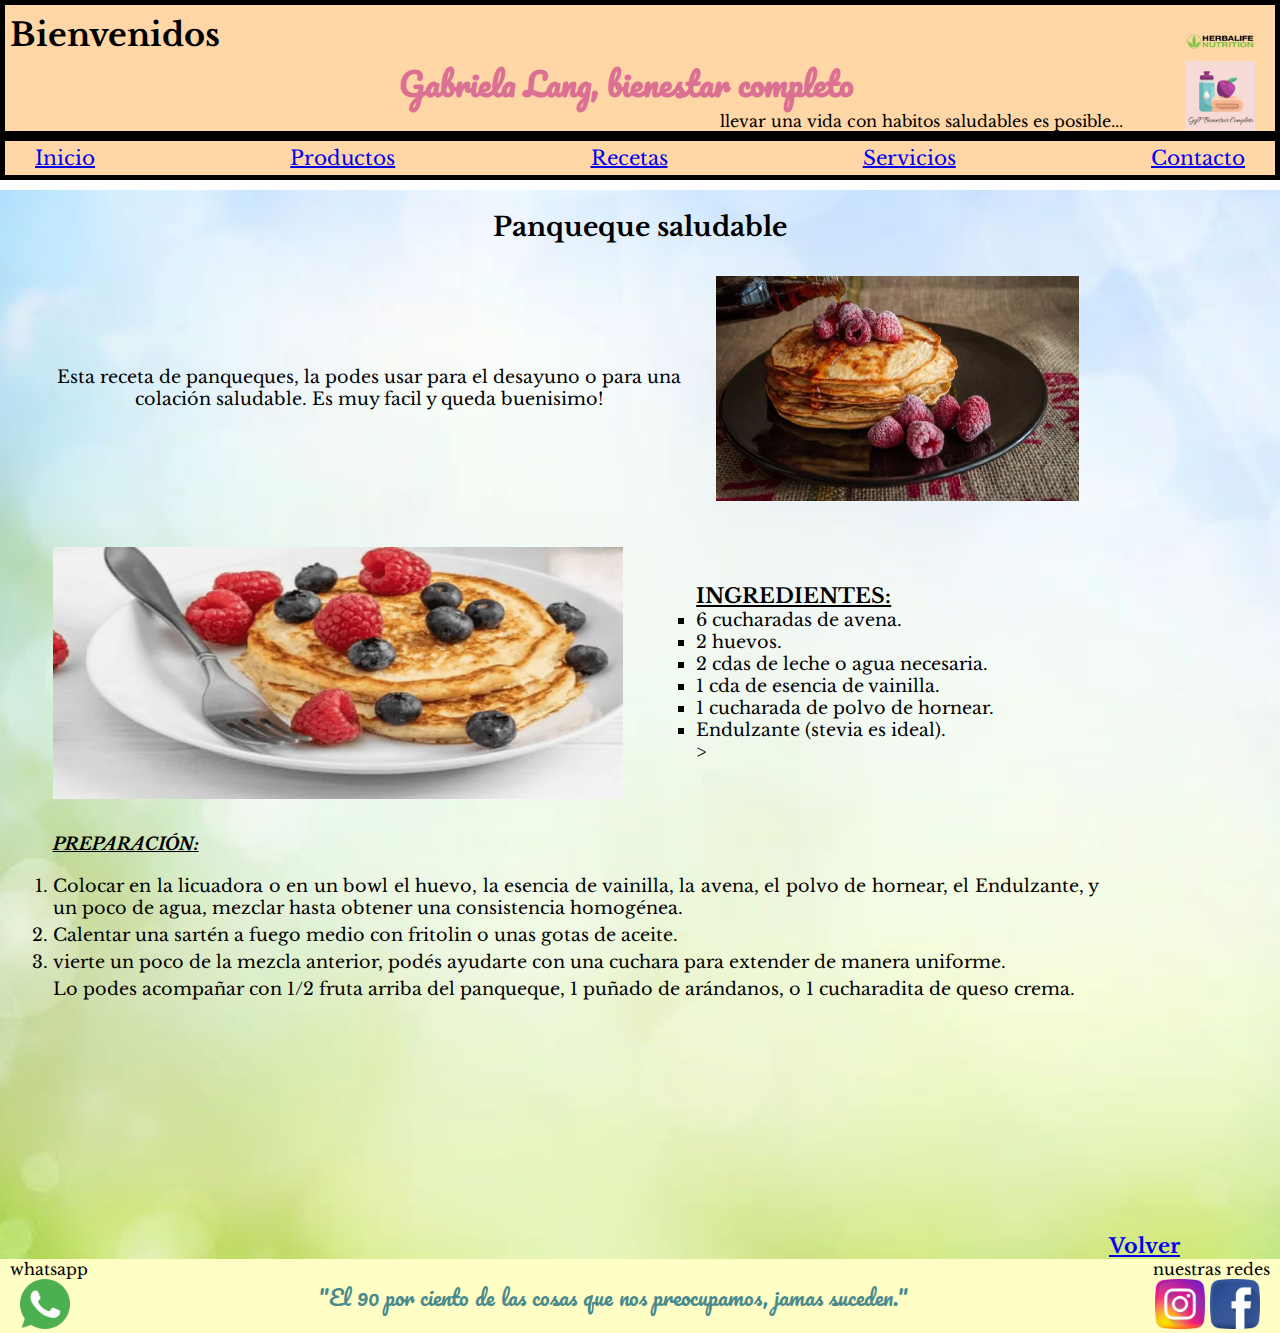
<file: pages/recetas/panquequesaludable.html>
<!DOCTYPE html>
<html lang="es">

<head>
    <meta charset="UTF-8">
    <meta name="viewport" content="width=device-width, initial-scale=1.0">
    <title>HerbaLife by Gabi Lang</title>
    <!--<link rel="stylesheet" href="../../css/style.css">-->
    <link rel="stylesheet" href="../../css/estilos.css">
</head>

<body>
    <header>
        <div class="headerencabezado">
            <div class="logoheader">
                <img src="../../medios/imagenes/logogabilina.jpg" alt="panqueque saludable con frambuesas">
                <img src="../../medios/imagenes/Herbalife-Logo.png" alt="panque saludable con frutos del bosque">
            </div>
            <div class="bienvenida">
                <H1>Bienvenidos</H1>
                <h2 class="gabilang">Gabriela Lang, bienestar completo</h2>
                <p>llevar una vida con habitos saludables es posible...</p>
            </div>
        </div>
    </header>
    <nav class="menu">
        <ul>
            <li class="barranavegador"><a class="botonNav" href="../../index.html">Inicio</a></li>
            <li class="barranavegador"><a class="botonNav" href=".././productos.html">Productos</a></li>
            <li class="barranavegador"><a class="botonNav" href=".././recetas.html">Recetas</a></li>
            <li class="barranavegador"><a class="botonNav" href=".././servicios.html">Servicios</a></li>
            <li class="barranavegador"><a class="botonNav" href=".././contacto.html"> Contacto</a></li>
        </ul>
    </nav>
    <main class="receta">
        <h2>Panqueque saludable</h2>
        <!--grilla-->
        <section class="grid-padre">
        <img class="foto1grid" src="../../medios/imagenes/panquequesaludable.jpg" alt="tarta de espinaca">
        
        <img class="foto2grid" src="../../medios/imagenes/panquequesaludable2.webp" alt="">
        
        <p class="textogrid">Esta receta de panqueques, la podes usar para el desayuno o para una colación saludable. Es muy facil y queda buenisimo! </p>
        
        <div class="ingredientesgrid">
        <h3>INGREDIENTES:</h3>
            </ul>
                <li>6 cucharadas de avena.</li>
                <li>2 huevos.</li>
                <li>2 cdas de leche o agua necesaria.</li>
                <li>1 cda de esencia de vainilla.</li>
                <li>1 cucharada de polvo de hornear.</li>
                <li>Endulzante (stevia es ideal).</li>
                >
        </div>
                
        <div class="preparaciongrid">
            <h4>PREPARACIÓN:</h4>
            <ol>
                <li>Colocar en la licuadora o en un bowl el huevo,  la esencia de vainilla, la avena, el polvo de hornear, el Endulzante, y un poco de agua, mezclar hasta obtener una consistencia homogénea.</li>
                <li>Calentar una sartén a fuego medio con fritolin o unas gotas de aceite.</li>
                <li>vierte un poco de la mezcla anterior, podés ayudarte con una cuchara para extender de manera uniforme.</li>
                </ol>
                <p>Lo podes acompañar con  1/2 fruta arriba del panqueque, 1 puñado de arándanos, o 1 cucharadita de queso crema.</p>
         </div>
        </section>
        <!-- fin grilla-->

            <a href="../recetas.html"><h3 class="volver">Volver</h3></a>

    </main>
    <footer>
        <div class="redestxt">
            <p>whatsapp</p>
            <p>nuestras redes</p>
        </div>

        <div class="redes">
            <div>
                <a href="https://www.instagram.com/gyf_bienestar/"><img src="../../medios/imagenes/instagram2.png"
                        alt="instagram"></a>
                <a href="https://www.facebook.com/gabriela.lang.52"><img src="../../medios/imagenes/facebook3.png"
                        alt="facebook"></a>

            </div>
            <div>
                <p class="frases">"El 90 por ciento de las cosas que nos preocupamos, jamas suceden."</p>
            </div>
            <div>
                <a href="https://wa.me/+5491161834471"><img src="../../medios/imagenes/whatsapp2.png" alt=""></a>
            </div>
        </div>

    </footer>

</body>
</html>
</file>
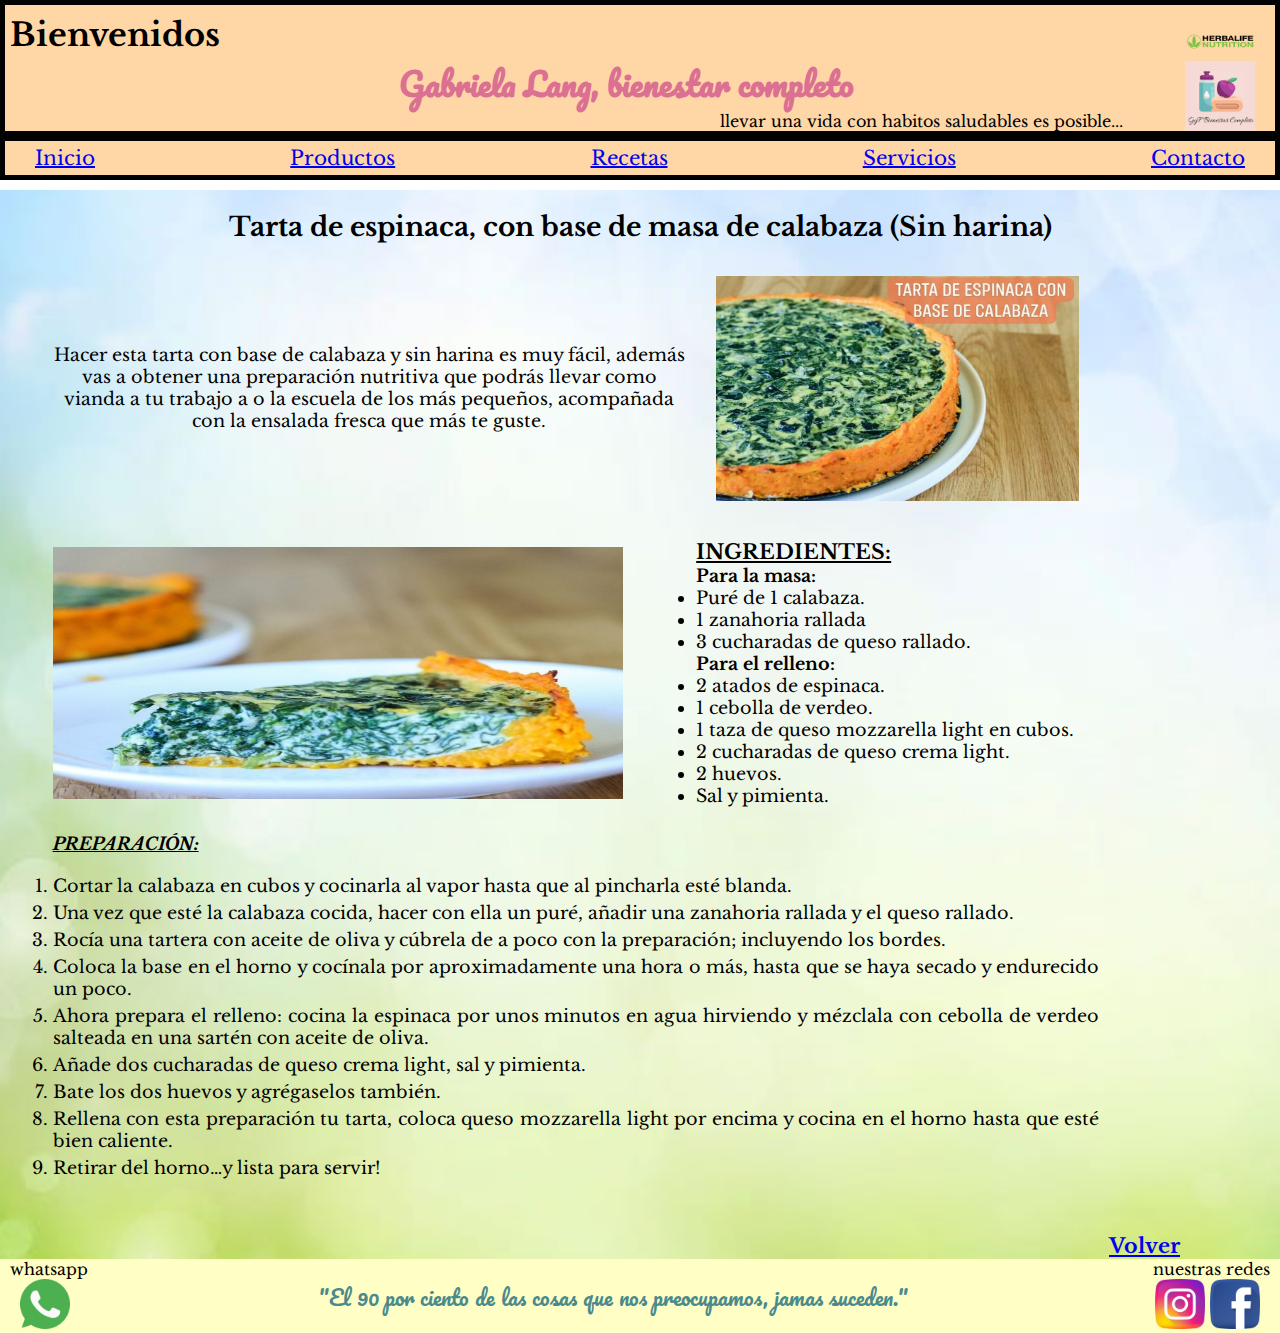
<file: pages/recetas/tartaespinaca.html>
<!DOCTYPE html>
<html lang="es">

<head>
    <meta charset="UTF-8">
    <meta name="viewport" content="width=device-width, initial-scale=1.0">
    <title>HerbaLife by Gabi Lang</title>
    <!--<link rel="stylesheet" href="../../css/style.css">-->
    <link rel="stylesheet" href="../../css/estilos.css">

<body>
    <header>
        <div class="headerencabezado">
            <div class="logoheader">
                <img src="../../medios/imagenes/logogabilina.jpg" alt="">
                <img src="../../medios/imagenes/Herbalife-Logo.png" alt="">
            </div>
            <div class="bienvenida">
                <H1>Bienvenidos</H1>
                <h2 class="gabilang">Gabriela Lang, bienestar completo</h2>
                <p>llevar una vida con habitos saludables es posible...</p>
            </div>
        </div>
    </header>
    <nav class="menu">
        <ul>
            <li class="barranavegador"><a class="botonNav" href="../../index.html">Inicio</a></li>
            <li class="barranavegador"><a class="botonNav" href=".././productos.html">Productos</a></li>
            <li class="barranavegador"><a class="botonNav" href=".././recetas.html">Recetas</a></li>
            <li class="barranavegador"><a class="botonNav" href=".././servicios.html">Servicios</a></li>
            <li class="barranavegador"><a class="botonNav" href=".././contacto.html"> Contacto</a></li>
        </ul>
    </nav>
    <main class="receta">
        <h2>Tarta de espinaca, con base de masa de calabaza    (Sin harina)</h2>
        <!--grilla-->
        <section class="grid-padre">
        <img class="foto1grid" src="../../medios/imagenes/tarta de espinaca.jpg" alt="tarta de espinaca">
        
        <img class="foto2grid" src="../../medios/imagenes/Tarta-de-espinaca-y-calabaza.jpg" alt="porcion de tarta de espinaca">
        
        <p class="textogrid">Hacer esta tarta con base de calabaza y sin harina es muy fácil, además vas a obtener una preparación nutritiva que podrás llevar como vianda a tu trabajo a o la escuela de los más pequeños, acompañada con la ensalada fresca que más te guste.</p>
        
        <div class="ingredientesgrid">
        <h3>INGREDIENTES:</h3>
        <h4>Para la masa:</h4>
        <ul><li>
            Puré de 1 calabaza.</li>
            <li>1 zanahoria rallada</li>
            <li>3 cucharadas de queso rallado.</li>
            </ul>
        <h4>Para el relleno:</h4>
         <ul><li>2 atados de espinaca.</li>
            <li>1 cebolla de verdeo.</li>
            <li>1 taza de queso mozzarella light en cubos.</li>
            <li>2 cucharadas de queso crema light.</li>
            <li>2 huevos.</li>
            <li>Sal y pimienta.</li>
            </ul>
        </div>
        <div class="preparaciongrid">
        <h4>PREPARACIÓN:</h4>
        <ol>
        <li>Cortar la calabaza en cubos y cocinarla al vapor hasta que al pincharla esté blanda.</li>
        <li>Una vez que esté la calabaza cocida, hacer con ella un puré, añadir una zanahoria rallada y el queso rallado.</li>
        <li>Rocía una tartera con aceite de oliva y cúbrela de a poco con la preparación; incluyendo los bordes.</li>
        <li>Coloca la base en el horno y cocínala por aproximadamente una hora o más, hasta que se haya secado y endurecido un poco.</li>
        <li>Ahora prepara el relleno: cocina la espinaca por unos minutos en agua hirviendo y mézclala con cebolla de verdeo salteada en una sartén con aceite de oliva.</li>
        <li>Añade dos cucharadas de queso crema light, sal y pimienta.</li>
        <li>Bate los dos huevos y agrégaselos también.</li>
        <li>Rellena con esta preparación tu tarta, coloca queso mozzarella light por encima y cocina en el horno hasta que esté bien caliente.</li>
        <li>Retirar del horno…y lista para servir!</li>
        </ol>
         </div>
        </section>
        <!-- fin grilla-->

            <a href="../recetas.html"><h3 class="volver">Volver</h3></a>

    </main>
    <footer>
        <div class="redestxt">
            <p>whatsapp</p>
            <p>nuestras redes</p>
        </div>

        <div class="redes">
            <div>
                <a href="https://www.instagram.com/gyf_bienestar/"><img src="../../medios/imagenes/instagram2.png"
                        alt="instagram"></a>
                <a href="https://www.facebook.com/gabriela.lang.52"><img src="../../medios/imagenes/facebook3.png"
                        alt="facebook"></a>

            </div>
            <div>
                <p class="frases">"El 90 por ciento de las cosas que nos preocupamos, jamas suceden."</p>
            </div>
            <div>
                <a href="https://wa.me/+5491161834471"><img src="../../medios/imagenes/whatsapp2.png" alt=""></a>
            </div>
        </div>

    </footer>

</body>
</html>
</file>
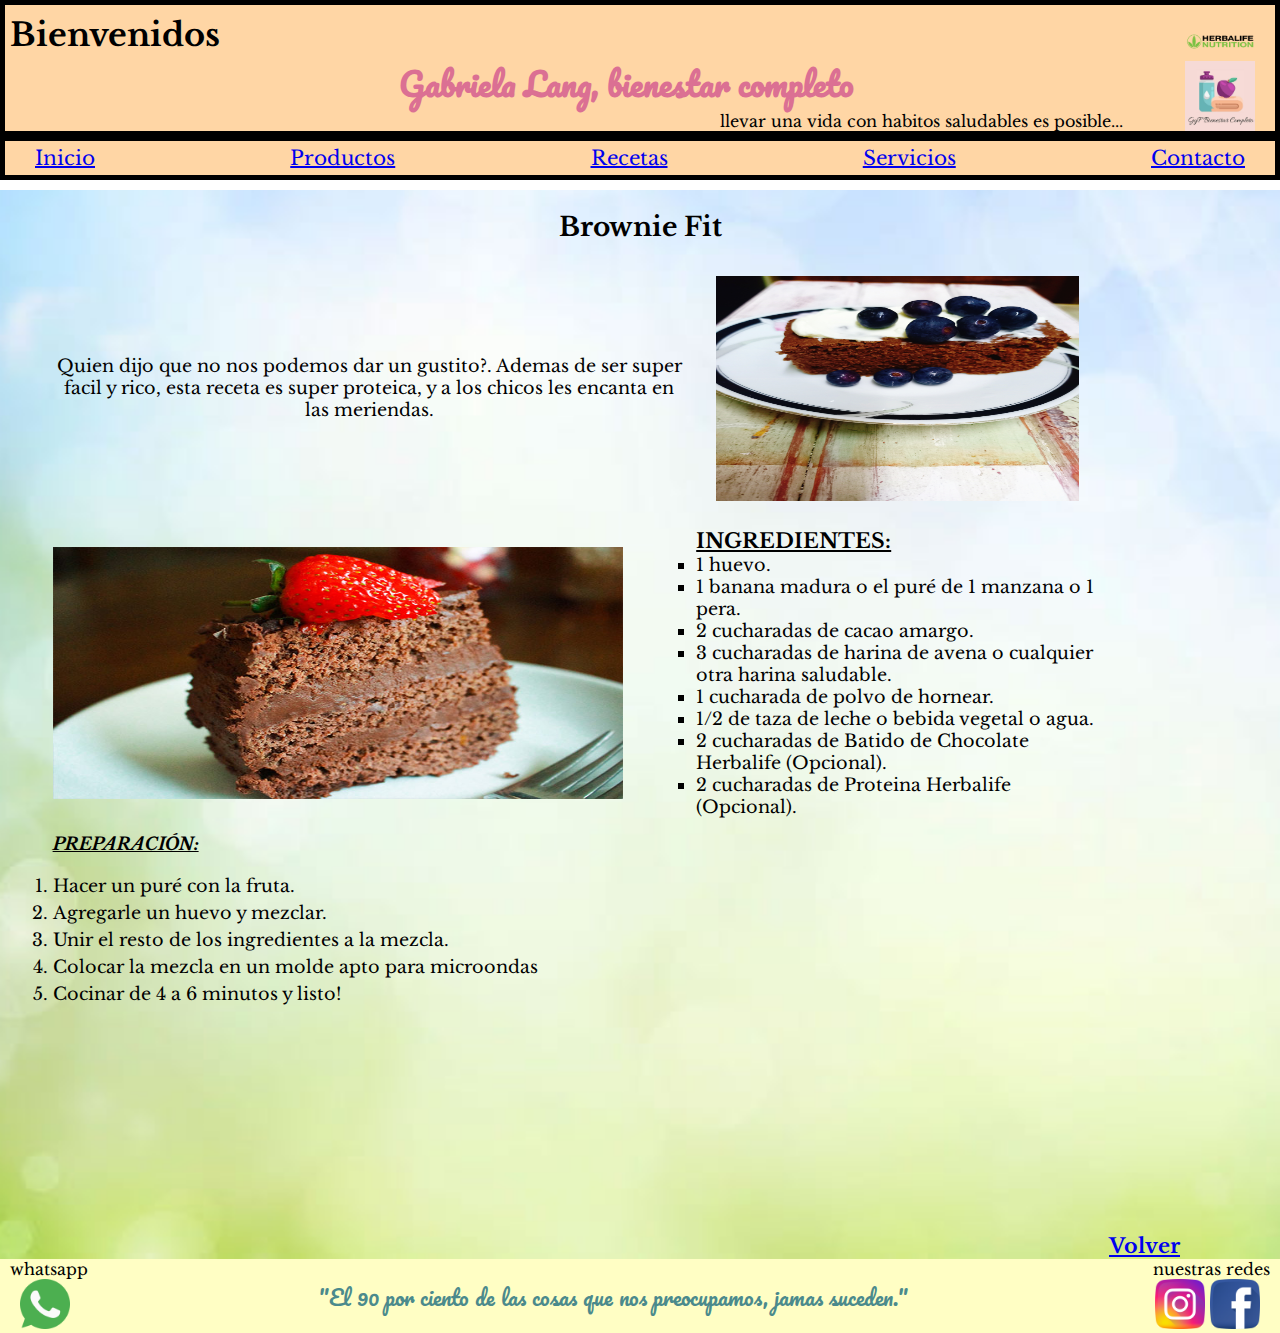
<file: pages/recetas/tortachocolate.html>
<!DOCTYPE html>
<html lang="es">

<head>
    <meta charset="UTF-8">
    <meta name="viewport" content="width=device-width, initial-scale=1.0">
    <title>HerbaLife by Gabi Lang</title>
    <!--<link rel="stylesheet" href="../../css/style.css">-->
    <link rel="stylesheet" href="../../css/estilos.css">
</head>

<body>
    <header>
        <div class="headerencabezado">
            <div class="logoheader">
                <img src="../../medios/imagenes/logogabilina.jpg" alt="">
                <img src="../../medios/imagenes/Herbalife-Logo.png" alt="">
            </div>
            <div class="bienvenida">
                <H1>Bienvenidos</H1>
                <h2 class="gabilang">Gabriela Lang, bienestar completo</h2>
                <p>llevar una vida con habitos saludables es posible...</p>
            </div>
        </div>
    </header>
    <nav class="menu">
        <ul>
            <li class="barranavegador"><a class="botonNav" href="../../index.html">Inicio</a></li>
            <li class="barranavegador"><a class="botonNav" href=".././productos.html">Productos</a></li>
            <li class="barranavegador"><a class="botonNav" href=".././recetas.html">Recetas</a></li>
            <li class="barranavegador"><a class="botonNav" href=".././servicios.html">Servicios</a></li>
            <li class="barranavegador"><a class="botonNav" href=".././contacto.html"> Contacto</a></li>
        </ul>
    </nav>
    <main class="receta">
        <h2>Brownie Fit</h2>
        <!--grilla-->
        <section class="grid-padre">
        <img class="foto1grid" src="../../medios/imagenes/tortadechocolate.jpg" alt="torta de chocolate">
        
        <img class="foto2grid" src="../../medios/imagenes/torta chocolate2.jpg" alt="porcion de torta de chocolate">
        
        <p class="textogrid">Quien dijo que no nos podemos dar un gustito?. Ademas de ser super facil y rico, esta receta es super proteica, y a los chicos les encanta en las meriendas. </p>
        
        <div class="ingredientesgrid">
        <h3>INGREDIENTES:</h3>
            </ul>
                <li>1 huevo.</li>
                <li>1 banana madura o el puré de 1 manzana o 1 pera.</li>
                <li>2 cucharadas de cacao amargo.</li>
                <li>3 cucharadas de harina de avena o cualquier otra harina saludable.</li>
                <li>1 cucharada de polvo de hornear.</li>
                <li>1/2 de taza de leche o bebida vegetal o agua.</li>
                <li>2 cucharadas de Batido de Chocolate Herbalife (Opcional).</li>
                <li> 2 cucharadas de Proteina Herbalife (Opcional).</li>
        </div>
                
        <div class="preparaciongrid">
            <h4>PREPARACIÓN:</h4>
            <ol>
                <li>Hacer un puré con la fruta.</li>
                <li>Agregarle un huevo y mezclar.</li>
                <li>Unir el resto de los ingredientes a la mezcla.</li>
                <li>Colocar la mezcla en un molde apto para microondas</li>
                <li>Cocinar de 4 a 6 minutos y listo!</li>
                </ol>
         </div>
        </section>
        <!-- fin grilla-->

            <a href="../recetas.html"><h3 class="volver">Volver</h3></a>

    </main>
    <footer>
        <div class="redestxt">
            <p>whatsapp</p>
            <p>nuestras redes</p>
        </div>

        <div class="redes">
            <div>
                <a href="https://www.instagram.com/gyf_bienestar/"><img src="../../medios/imagenes/instagram2.png"
                        alt="instagram"></a>
                <a href="https://www.facebook.com/gabriela.lang.52"><img src="../../medios/imagenes/facebook3.png"
                        alt="facebook"></a>

            </div>
            <div>
                <p class="frases">"El 90 por ciento de las cosas que nos preocupamos, jamas suceden."</p>
            </div>
            <div>
                <a href="https://wa.me/+5491161834471"><img src="../../medios/imagenes/whatsapp2.png" alt=""></a>
            </div>
        </div>

    </footer>

</body>
</html>
</file>
<file: css/estilos.css>
/*comentario*/
/* colores 
buscar los colores en color hunt y escribirlas*/
/* familia tipografica */
@import url("https://fonts.googleapis.com/css2?family=Cabin&family=Libre+Baskerville&display=swap");
@import url("https://fonts.googleapis.com/css2?family=Cabin&family=Libre+Baskerville&family=Pacifico&display=swap");
/*
font-family: 'Cabin', sans-serif;
font-family: 'Libre Baskerville', serif; 
font-family: 'Pacifico', cursive;*/
/* colores 
Verder #CBFFA9
rosa #FF9B9B
durazno #FFD6A5
amarillo #FFFEC4 */
/*variables*/
* {
  padding: 0px;
  margin: 0px;
  box-sizing: border-box;
}

/* ajuste de la fuente*/
html {
  font-size: 62.5;
  font-family: "Libre Baskerville", serif;
}

/* Mobile */
@media screen and (max-width: 500px) {
  header {
    background-color: aqua;
  }
}
/*header*/
header {
  width: 100%;
  background-color: #FFD6A5;
  font-size: 1rem;
  border: black solid 5px;
}
header p {
  display: flex;
  justify-content: end;
}
header img {
  width: 80px;
  padding-left: 10px;
}
header .headerencabezado {
  display: flex;
  flex-direction: row-reverse;
  justify-content: space-between;
}
header .headerencabezado .logoheader {
  display: flex;
  flex-direction: column-reverse;
  margin-right: 20px;
}
header .headerencabezado .bienvenida {
  width: 88%;
  display: flex;
  flex-direction: column;
  padding-top: 10px;
  padding-left: 5px;
}
header .headerencabezado .bienvenida .gabilang {
  font-size: 200%;
  font-family: "Pacifico", cursive;
  color: palevioletred;
  display: flex;
  justify-content: center;
  position: relative;
  left: 60px;
  animation-name: gabil;
  animation-iteration-count: 1;
  animation-duration: 4s;
  animation-delay: 2s;
}
@keyframes gabil {
  25% {
    color: blueviolet;
    transform: scale(1.6);
  }
}

.menu {
  position: sticky;
  top: 0px;
  background-color: #FFD6A5;
}
.menu ul {
  width: 100%;
  font-size: 20px;
  border: black solid 5px;
  list-style: none;
  display: flex;
  flex-direction: row;
  justify-content: space-between;
}
.menu ul .barranavegador {
  padding: 5px 30px 5px 30px;
  margin: 0px;
}
.menu ul .botonNav:hover {
  color: red;
  font-size: x-large;
  transition: 0.5s;
}

footer {
  background-color: #FFFEC4;
}
footer .redestxt {
  display: flex;
  flex-direction: row;
  justify-content: space-between;
  padding-left: 10px;
  padding-right: 10px;
}
footer .redes {
  display: flex;
  flex-direction: row-reverse;
  justify-content: space-between;
  padding-left: 20px;
  padding-right: 20px;
}
footer .redes .frases {
  font-size: 1.3rem;
  color: rgb(75, 138, 140);
  font-family: "Pacifico", cursive;
}
footer img {
  width: 50px;
}

main {
  background-image: url(../medios/imagenes/fondo1.jpg);
  background-position: center;
  background-repeat: no-repeat;
  background-size: cover;
}
main .encabezado {
  display: flex;
  flex-direction: row;
  align-items: center;
  text-align: left;
  line-height: 200%;
  font-size: 1.1rem;
  font-family: "Cabin", sans-serif;
  color: cadetblue;
  padding-bottom: 40px;
}
main .encabezado img {
  width: 40%;
}
main .encabezado img {
  width: 50%;
}
main .imgyvideo {
  display: flex;
  flex-direction: column;
  align-items: center;
}

/*lista de recetas*/
.filareceta {
  display: flex;
  flex-direction: row;
  justify-content: space-evenly;
  padding-top: 20px;
  padding-bottom: 10px;
}
.filareceta .imgmedia {
  width: 250px;
  height: 250px;
}

/*cada receta*/
.receta {
  font-size: 1.1rem;
  list-style: square;
  margin-top: 10px;
  display: flex;
  flex-direction: column;
}
.receta h3 {
  text-decoration: underline;
}
.receta h2 {
  padding-top: 20px;
  padding-bottom: 20px;
  text-align: center;
}
.receta .grid-padre {
  width: 90%;
  display: grid;
  grid-template-areas: "textogrid foto1grid" "foto2grid ingredientesgrid" "preparaciongrid preparaciongrid";
  grid-template-columns: 55% 35%;
  grid-template-rows: 250px 280px 400px;
  justify-content: center;
  row-gap: 20px;
  column-gap: 10px;
}
.receta .grid-padre img {
  width: 90%;
  height: 90%;
}
.receta img {
  width: 90%;
  height: 90%;
}
.receta .foto1grid {
  grid-area: foto1grid;
  justify-self: center;
  align-self: center;
}
.receta .foto2grid {
  grid-area: foto2grid;
  align-self: center;
}
.receta .textogrid {
  grid-area: textogrid;
  justify-self: center;
  align-self: center;
  text-align: center;
}
.receta .ingredientesgrid {
  grid-area: ingredientesgrid;
  align-self: center;
}
.receta .preparaciongrid {
  grid-area: preparaciongrid;
  text-align: justify;
  justify-self: start;
  align-self: normal;
}
.receta .preparaciongrid h4 {
  font-style: italic;
  text-decoration: underline solid;
  padding-bottom: 20px;
}
.receta .preparaciongrid ol li {
  margin-bottom: 5px;
}

.volver {
  display: flex;
  justify-content: right;
  margin-right: 100px;
}

/*productos*/
.imgproducts {
  display: flex;
  flex-direction: row;
  justify-content: space-around;
}

.slide {
  margin-top: 10px;
}
.slide img {
  justify-content: center;
}

/*contacto*/
.contacto {
  background-color: blanchedalmond;
}
.contacto h1 {
  padding-top: 2%;
}
.contacto h2 {
  padding-top: 2%;
}
.contacto p {
  padding-top: 2%;
}
.contacto section {
  background-image: url(/medios/imagenes/surtido-personas-seguras-sonriendo_23-2148411467.jpg);
  background-position: top;
  background-repeat: no-repeat;
  background-size: cover;
}
.contacto section p {
  padding-top: 7%;
  font-size: larger;
  display: flex;
  justify-content: center;
}

.inputenvio {
  display: flex;
  justify-content: center;
  border: 10px green outset;
}

.formu {
  padding-top: 15px;
  flex-direction: column;
  display: flex;
  align-items: center;
}

.mapa {
  display: flex;
  flex-direction: column;
  align-items: center;
}

.enconstruccion {
  width: 720px;
}
.enconstruccion h1 {
  font-size: 30px;
  font-weight: bold;
  color: #272727;
  text-shadow: 0 1px 0 #fff;
}

/* Mobile */
@media screen and (max-width: 500px) {
  .barranavegador {
    padding: 5px 5px 5px 5px;
  }
  .video {
    width: 40%;
  }
  .bienestarimg {
    display: none;
  }
}

/*# sourceMappingURL=estilos.css.map */
</file>
